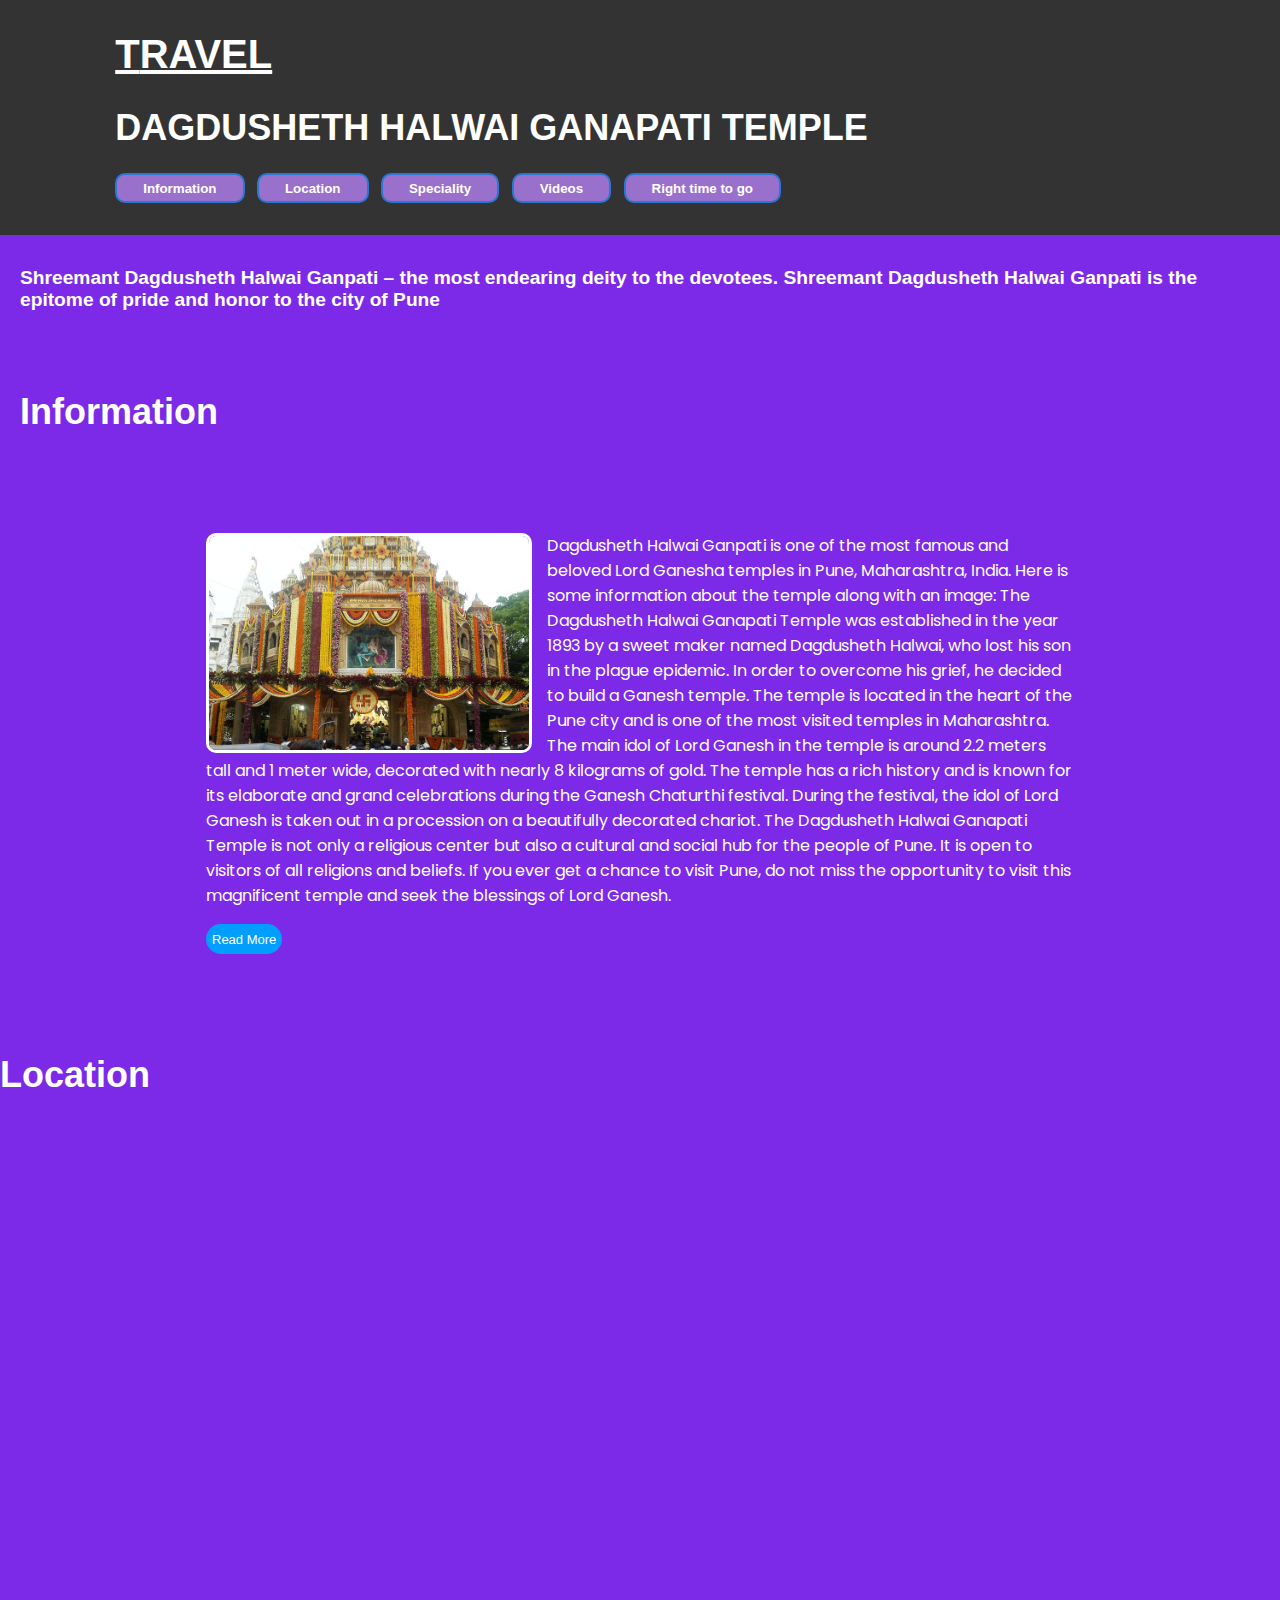
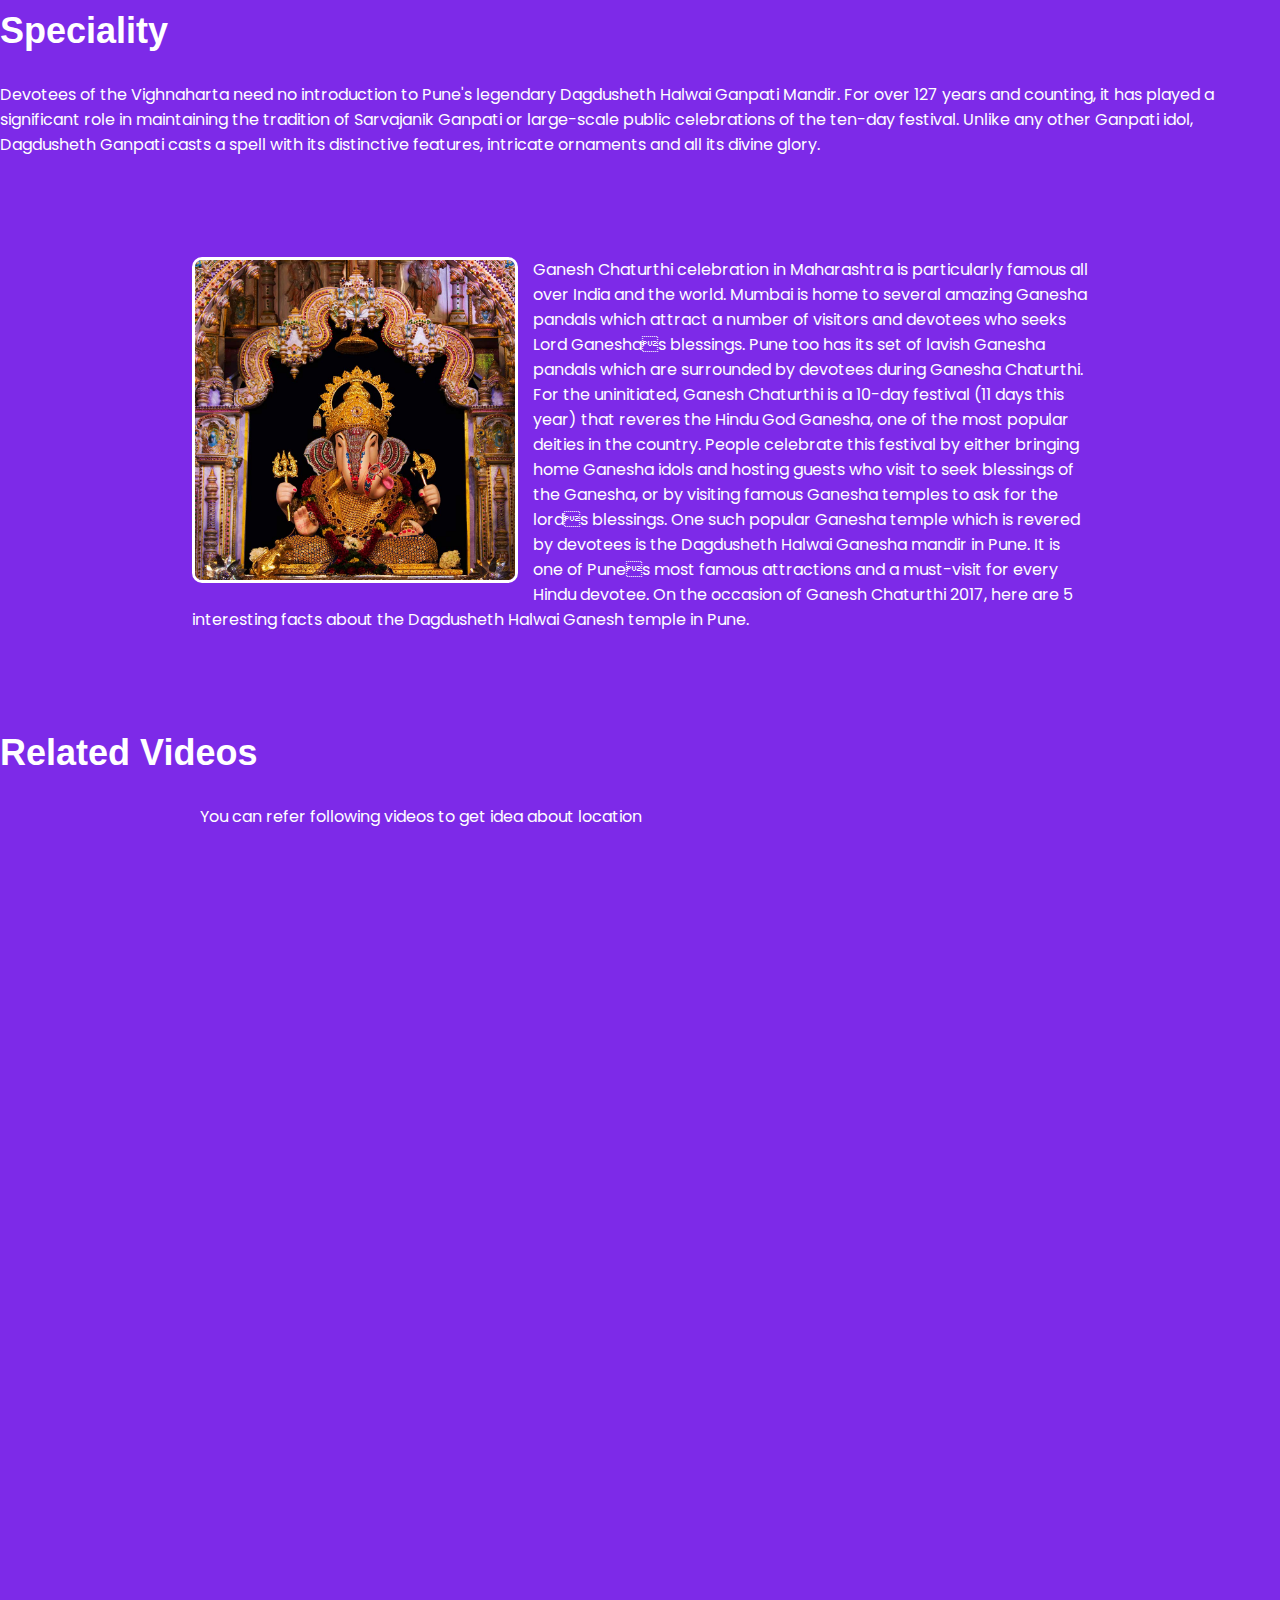
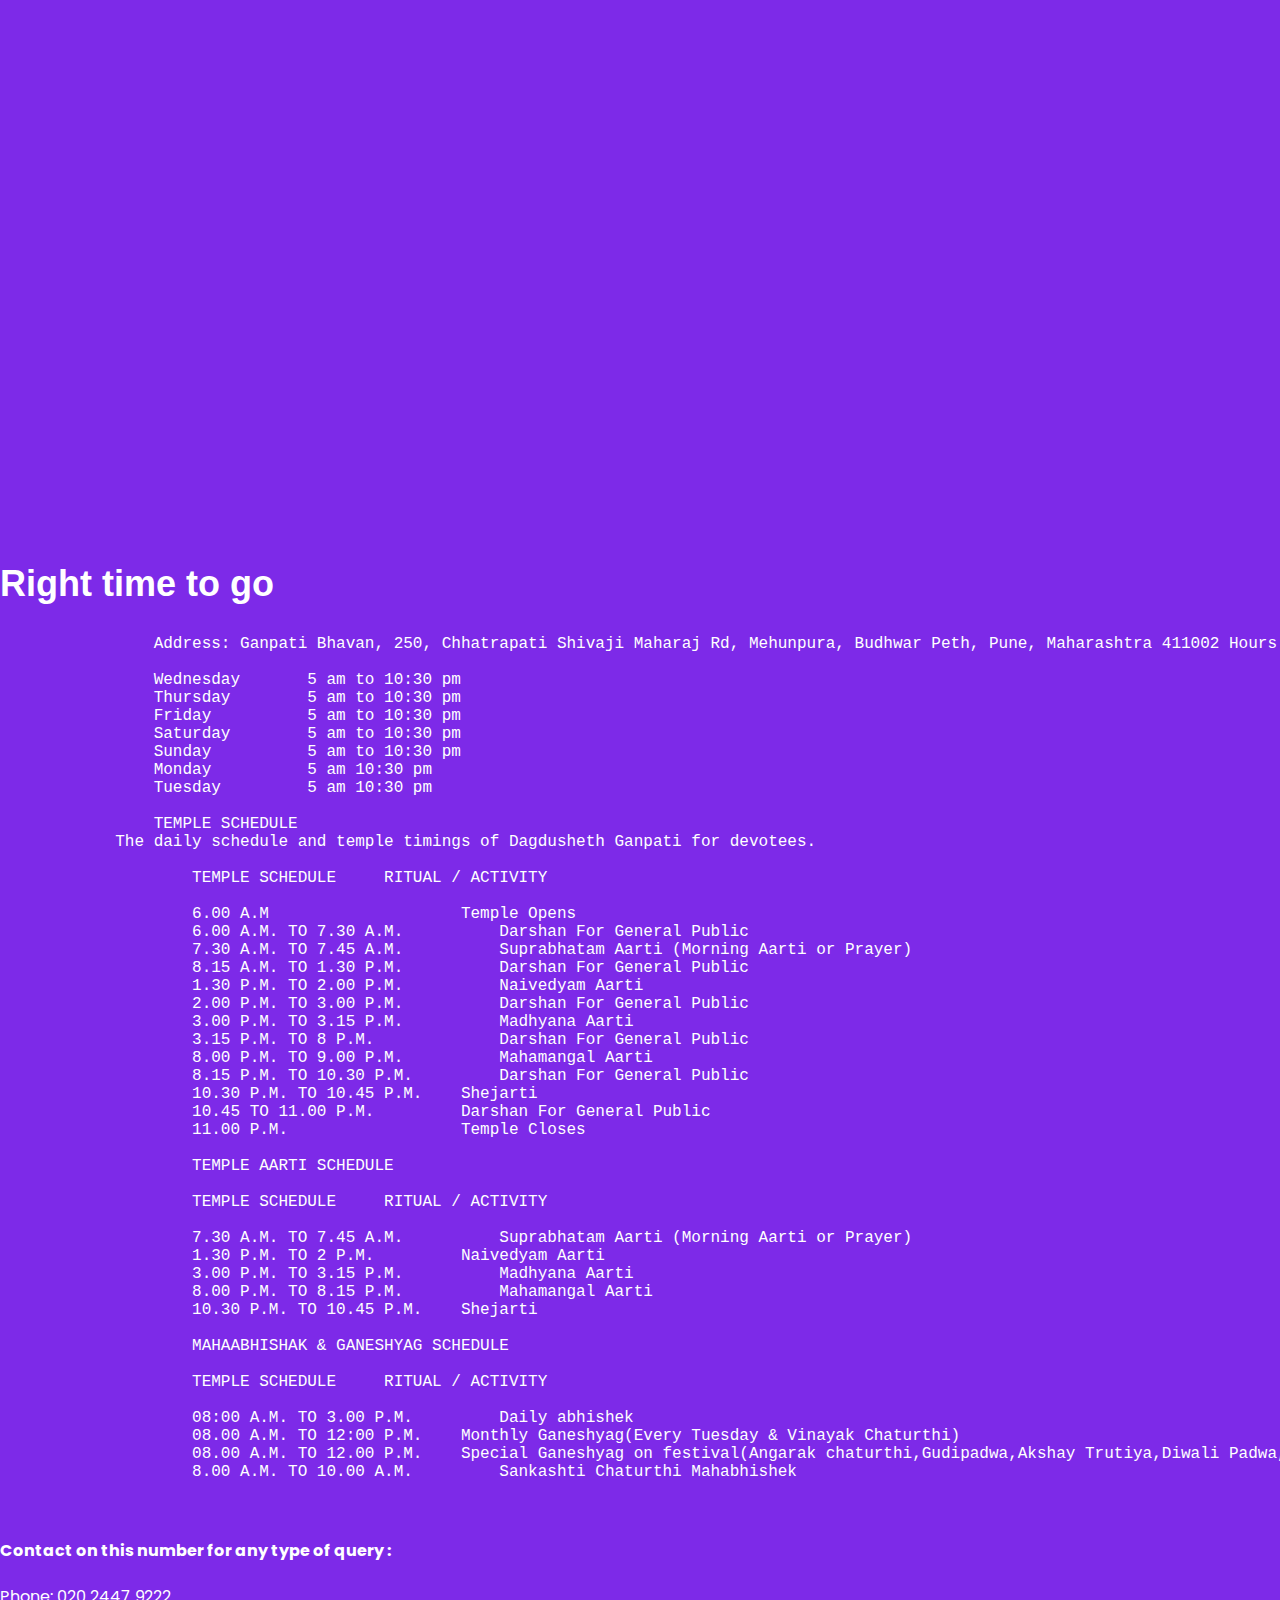
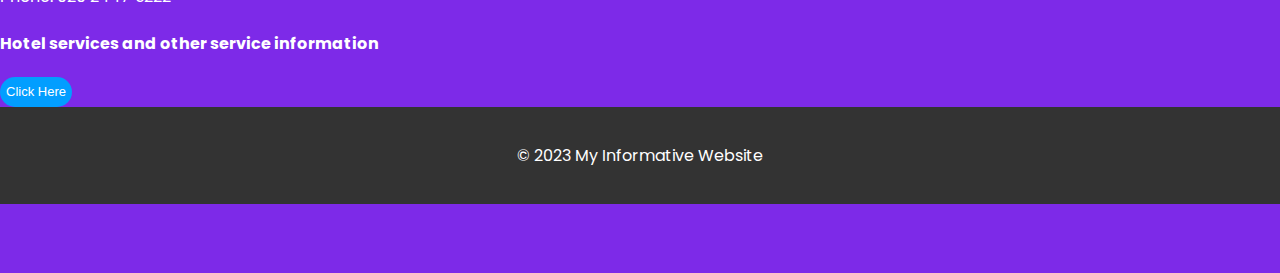
<file: index3.html>
<!DOCTYPE html>
<html>
<head>
	<title>My Informative Website</title>
	<meta charset="UTF-8">
	<meta name="viewport" content="width=device-width, initial-scale=1.0">
	<link rel="stylesheet"  type="text/css" href="style3.css">
</head>
<body>
	<header>
        <a href="index3.html" class="logo"><span>T</span>ravel</a>
		<h1>DAGDUSHETH HALWAI GANAPATI TEMPLE</h1>
		<nav>
			<ul>
				<button><li><a href="#Information">Information</a></li></button>
				<button><li><a href="#Location">Location</a></li></button>
				<button><li><a href="#Speciality">Speciality</a></li></button>
                <button><li><a href="#Videos">Videos</a></li></button>
                <button><li><a href="#TIME">Right time to go</a></li></button>
			</ul>
		</nav>
        
  

	</header>

	<main>
		<section id="Information" calss="info">
			
			<h5>Shreemant Dagdusheth Halwai Ganpati – the most endearing deity to the devotees. 
                Shreemant Dagdusheth Halwai Ganpati is the epitome of pride and honor to the city of Pune
            </h5>
            <br>
            <h2>Information</h2>
        <div class="wrapper">
            
                
                <img src="p-1.jpg">
              
           
        
            <div class="content">
            <p>Dagdusheth Halwai Ganpati is one of the most famous and beloved Lord Ganesha temples in Pune, Maharashtra, India. Here is some information about the temple along with an image:

                The Dagdusheth Halwai Ganapati Temple was established in the year 1893 by a sweet maker named Dagdusheth Halwai, who lost his son in the plague epidemic. In order to overcome his grief, he decided to build a Ganesh temple.
                
                The temple is located in the heart of the Pune city and is one of the most visited temples in Maharashtra. The main idol of Lord Ganesh in the temple is around 2.2 meters tall and 1 meter wide, decorated with nearly 8 kilograms of gold.
                
                The temple has a rich history and is known for its elaborate and grand celebrations during the Ganesh Chaturthi festival. During the festival, the idol of Lord Ganesh is taken out in a procession on a beautifully decorated chariot.
                
                The Dagdusheth Halwai Ganapati Temple is not only a religious center but also a cultural and social hub for the people of Pune. It is open to visitors of all religions and beliefs.
                
                If you ever get a chance to visit Pune, do not miss the opportunity to visit this magnificent temple and seek the blessings of Lord Ganesh.</p>
            </div>
            <div class="">
                <a href ="https://en.wikipedia.org/wiki/Dagadusheth_Halwai_Ganapati_Temple" target="_main"> 
                    <button class="button-read">Read More</button>    
                </a> 
            </div>
         </div>
		</section>
        </main>
 <div>
		<section id="Location" class="Loc">
			<h2>Location</h2>

            <div class="map">
                <iframe src="https://www.google.com/maps/embed?pb=!1m18!1m12!1m3!1d3783.2753424042326!2d73.8535462751101!3d18.516455482576333!2m3!1f0!2f0!3f0!3m2!1i1024!2i768!4f13.1!3m3!1m2!1s0x3bc2c06fa5b442ff%3A0x9df365f5b648bce1!2sShreemant%20Dagdusheth%20Halwai%20Ganpati%20Mandir!5e0!3m2!1sen!2sin!4v1682627412397!5m2!1sen!2sin" width="600" height="450" style="border:0;" allowfullscreen="" loading="lazy" referrerpolicy="no-referrer-when-downgrade"></iframe>
            </div>
		</section>
</div>
		<section id="Speciality">
			<h2>Speciality</h2>

       

            <div class="content">
			<p>Devotees of the Vighnaharta need no introduction to Pune's legendary Dagdusheth Halwai Ganpati Mandir. For over 127 years and counting, it has played a significant role in maintaining the tradition of Sarvajanik Ganpati or large-scale public celebrations of the ten-day festival.

                Unlike any other Ganpati idol, Dagdusheth Ganpati casts a spell with its distinctive features, intricate ornaments and all its divine glory.</p>
             
             </div> 
             
             <div class="wrapper">
                    
                <img src="ganapati.jpg">
              
           
        
            <div class="content">
            <p>Ganesh Chaturthi celebration in Maharashtra is particularly famous all over India and the world. Mumbai is home to several amazing Ganesha pandals which attract a number of visitors and devotees who seeks Lord Ganeshas blessings. Pune too has its set of lavish Ganesha pandals which are surrounded by devotees during Ganesha Chaturthi. For the uninitiated, Ganesh Chaturthi is a 10-day festival (11 days this year) that reveres the Hindu God Ganesha, one of the most popular deities in the country. People celebrate this festival by either bringing home Ganesha idols and hosting guests who visit to seek blessings of the Ganesha, or by visiting famous Ganesha temples to ask for the lords blessings. One such popular Ganesha temple which is revered by devotees is the Dagdusheth Halwai Ganesha mandir in Pune. It is one of Punes most famous attractions and a must-visit for every Hindu devotee. On the occasion of Ganesh Chaturthi 2017, here are 5 interesting facts about the Dagdusheth Halwai Ganesh temple in Pune.</p>
            </div>     
             </div> 

            
		</section>

        <section id="Videos">
			<h2>Related Videos</h2>

       

            <div class="contentVideo">
			<p>
                You can refer following videos to get idea about location
            </p>
             
            <iframe width="560" height="315" src="https://www.youtube.com/embed/1lUhyJJqqQM" title="YouTube video player" frameborder="0" allow="accelerometer; autoplay; clipboard-write; encrypted-media; gyroscope; picture-in-picture; web-share" allowfullscreen></iframe>

            <iframe width="560" height="315" src="https://www.youtube.com/embed/31pEU0264cA" title="YouTube video player" frameborder="0" allow="accelerometer; autoplay; clipboard-write; encrypted-media; gyroscope; picture-in-picture; web-share" allowfullscreen></iframe>    
            <iframe width="560" height="315" src="https://www.youtube.com/embed/D6c2BX8gm6k" title="YouTube video player" frameborder="0" allow="accelerometer; autoplay; clipboard-write; encrypted-media; gyroscope; picture-in-picture; web-share" allowfullscreen></iframe>
            <iframe width="560" height="315" src="https://www.youtube.com/embed/2SqNUn91yUo" title="YouTube video player" frameborder="0" allow="accelerometer; autoplay; clipboard-write; encrypted-media; gyroscope; picture-in-picture; web-share" allowfullscreen></iframe>
        </div> 

            
		</section>

        
		<section id="TIME">
			<h2>Right time to go</h2>

       

            <div class="content">
			<pre>
                Address: Ganpati Bhavan, 250, Chhatrapati Shivaji Maharaj Rd, Mehunpura, Budhwar Peth, Pune, Maharashtra 411002 Hours: 

                Wednesday	5 am to 10:30 pm
                Thursday	5 am to 10:30 pm
                Friday   	5 am to 10:30 pm
                Saturday	5 am to 10:30 pm
                Sunday	        5 am to 10:30 pm
                Monday	        5 am 10:30 pm
                Tuesday   	5 am 10:30 pm

                TEMPLE SCHEDULE
            The daily schedule and temple timings of Dagdusheth Ganpati for devotees.

                    TEMPLE SCHEDULE	RITUAL / ACTIVITY

                    6.00 A.M	                Temple Opens
                    6.00 A.M. TO 7.30 A.M.	    Darshan For General Public
                    7.30 A.M. TO 7.45 A.M.	    Suprabhatam Aarti (Morning Aarti or Prayer)
                    8.15 A.M. TO 1.30 P.M.	    Darshan For General Public
                    1.30 P.M. TO 2.00 P.M.	    Naivedyam Aarti
                    2.00 P.M. TO 3.00 P.M.	    Darshan For General Public
                    3.00 P.M. TO 3.15 P.M.	    Madhyana Aarti
                    3.15 P.M. TO 8 P.M.  	    Darshan For General Public
                    8.00 P.M. TO 9.00 P.M.	    Mahamangal Aarti
                    8.15 P.M. TO 10.30 P.M.	    Darshan For General Public
                    10.30 P.M. TO 10.45 P.M.    Shejarti
                    10.45 TO 11.00 P.M.	        Darshan For General Public
                    11.00 P.M.	                Temple Closes

                    TEMPLE AARTI SCHEDULE

                    TEMPLE SCHEDULE	RITUAL / ACTIVITY

                    7.30 A.M. TO 7.45 A.M.	    Suprabhatam Aarti (Morning Aarti or Prayer)
                    1.30 P.M. TO 2 P.M.	        Naivedyam Aarti
                    3.00 P.M. TO 3.15 P.M.	    Madhyana Aarti
                    8.00 P.M. TO 8.15 P.M.	    Mahamangal Aarti
                    10.30 P.M. TO 10.45 P.M.	Shejarti

                    MAHAABHISHAK & GANESHYAG SCHEDULE

                    TEMPLE SCHEDULE	RITUAL / ACTIVITY

                    08:00 A.M. TO 3.00 P.M.	    Daily abhishek
                    08.00 A.M. TO 12:00 P.M.	Monthly Ganeshyag(Every Tuesday & Vinayak Chaturthi)
                    08.00 A.M. TO 12.00 P.M.	Special Ganeshyag on festival(Angarak chaturthi,Gudipadwa,Akshay Trutiya,Diwali Padwa,Ganesh Janm)
                    8.00 A.M. TO 10.00 A.M.	    Sankashti Chaturthi Mahabhishek
                                    
            </pre>
            <h4>Contact on this number for any type of query : </h4>

       

            <div class="content">
			<p>
                Phone: 020 2447 9222
                
            </p>

            <h4>Hotel services and other service information </h4> 
             
            <a href ="https://www.google.com/maps/dir/18.464768,73.8295808/olla+dagdusheth+ganpati+mandir+from+any+location/@18.4906152,73.8234954,14z/data=!3m1!4b1!4m9!4m8!1m1!4e1!1m5!1m1!1s0x3bc2c06fa5b442ff:0x9df365f5b648bce1!2m2!1d73.8561212!2d18.5164555" target="_main"> 
                <button class="button-read">Click Here</button>    
            </a> 
             
             </div> 

	<!-- </main> -->

	<footer class="footer">
		<p>&copy; 2023 My Informative Website</p>
	</footer>

</body>
</html>
</file>
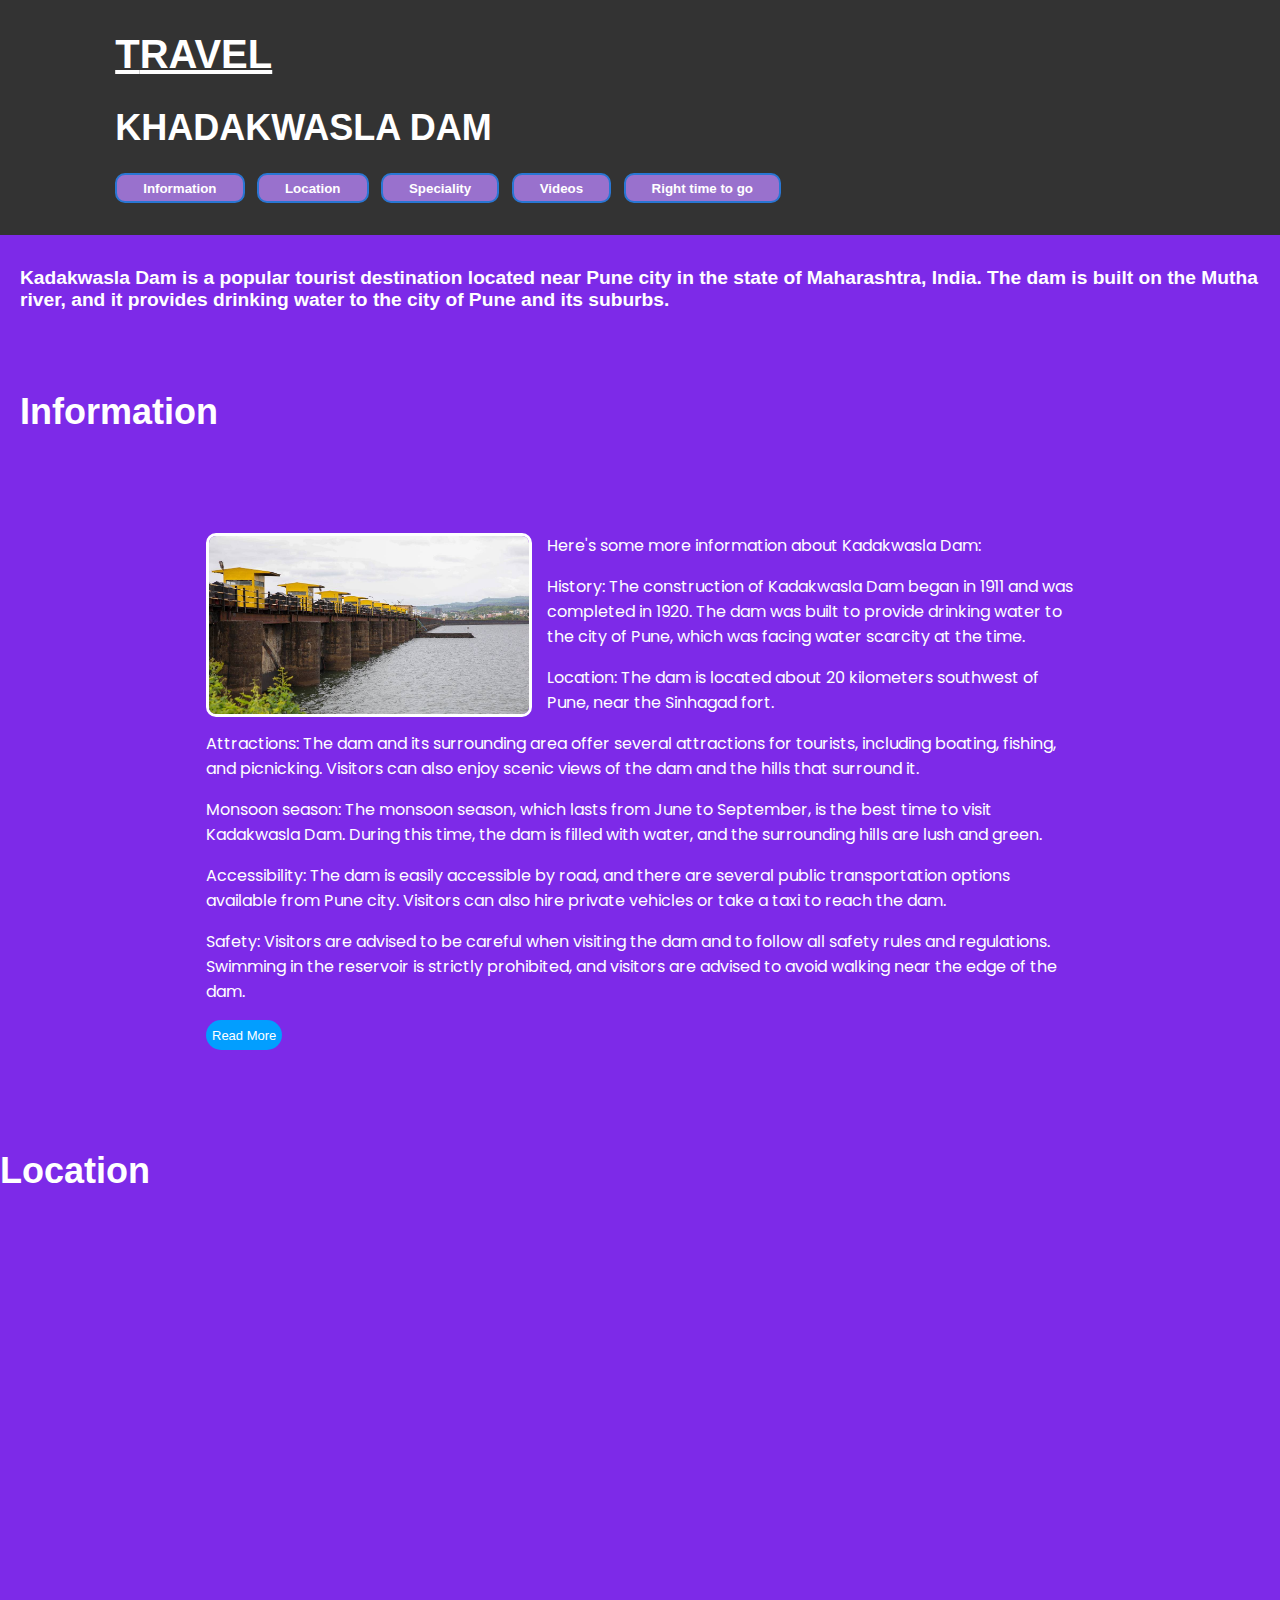
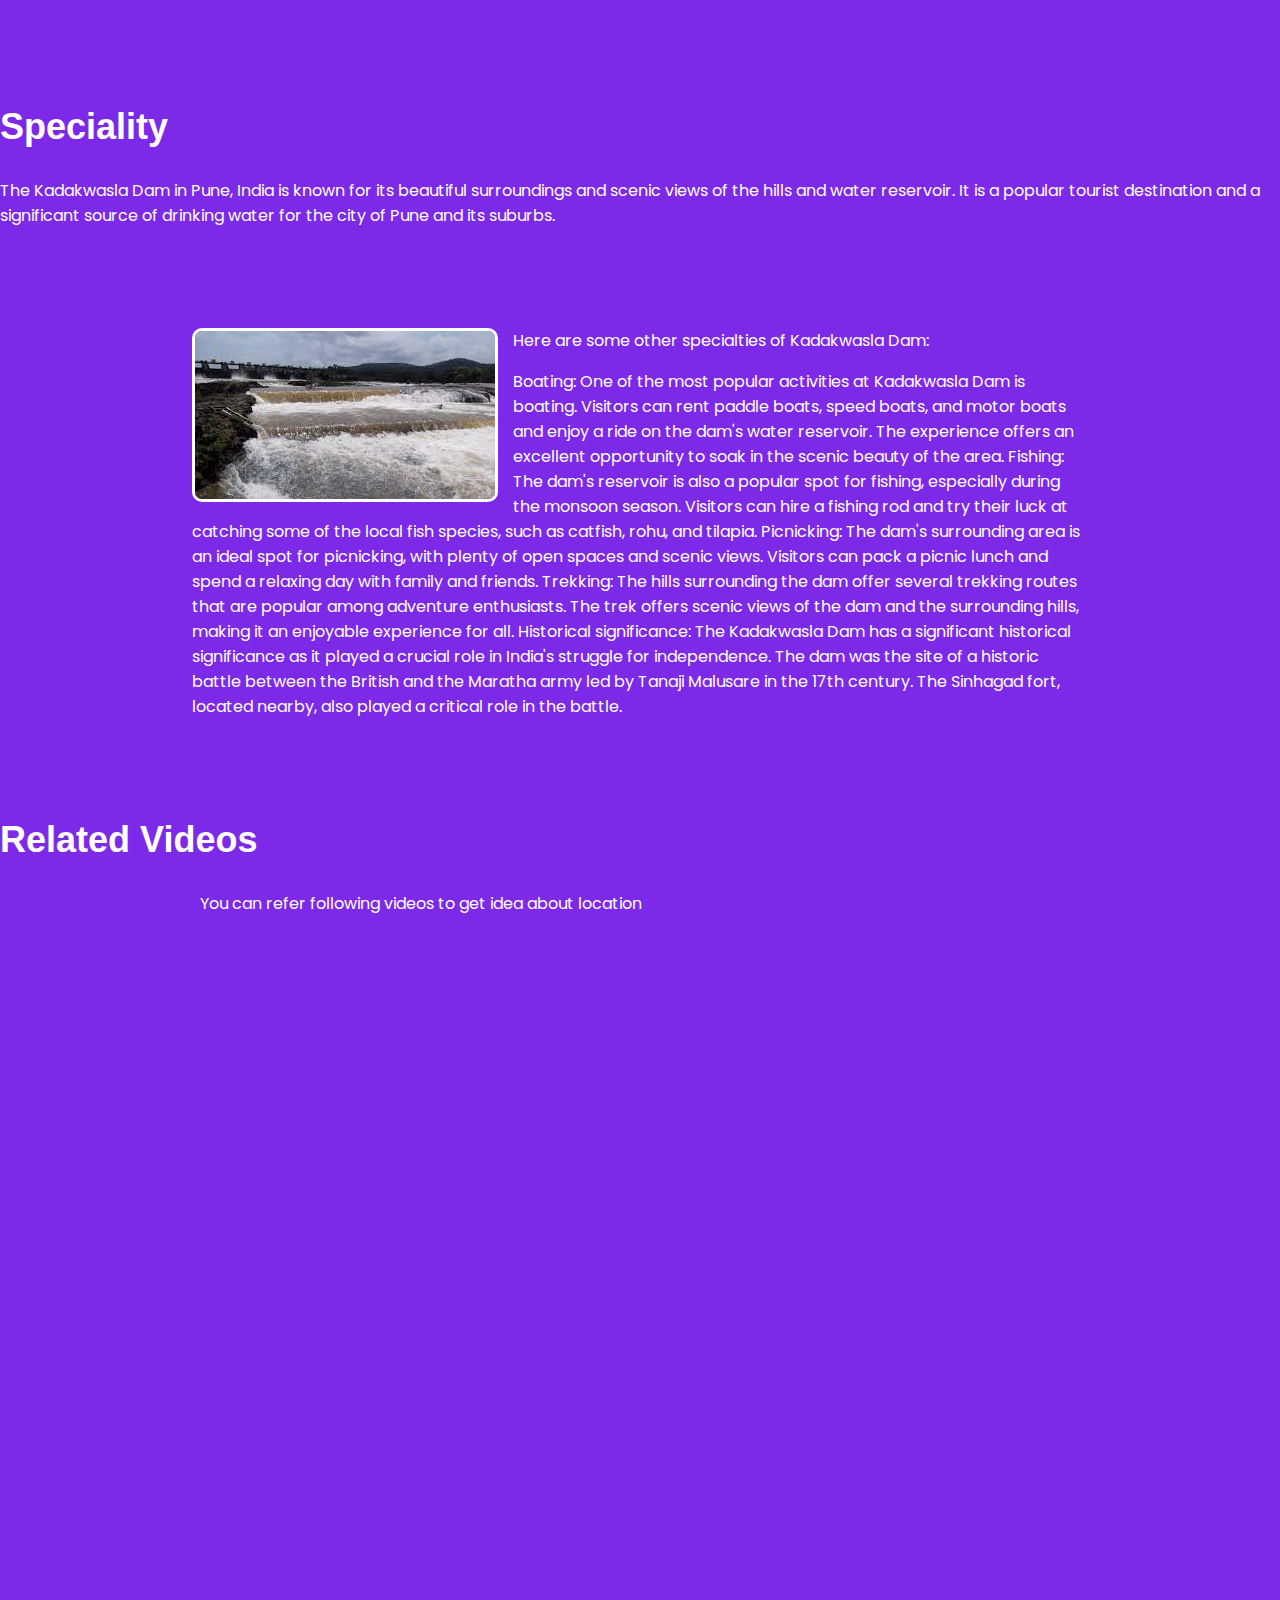
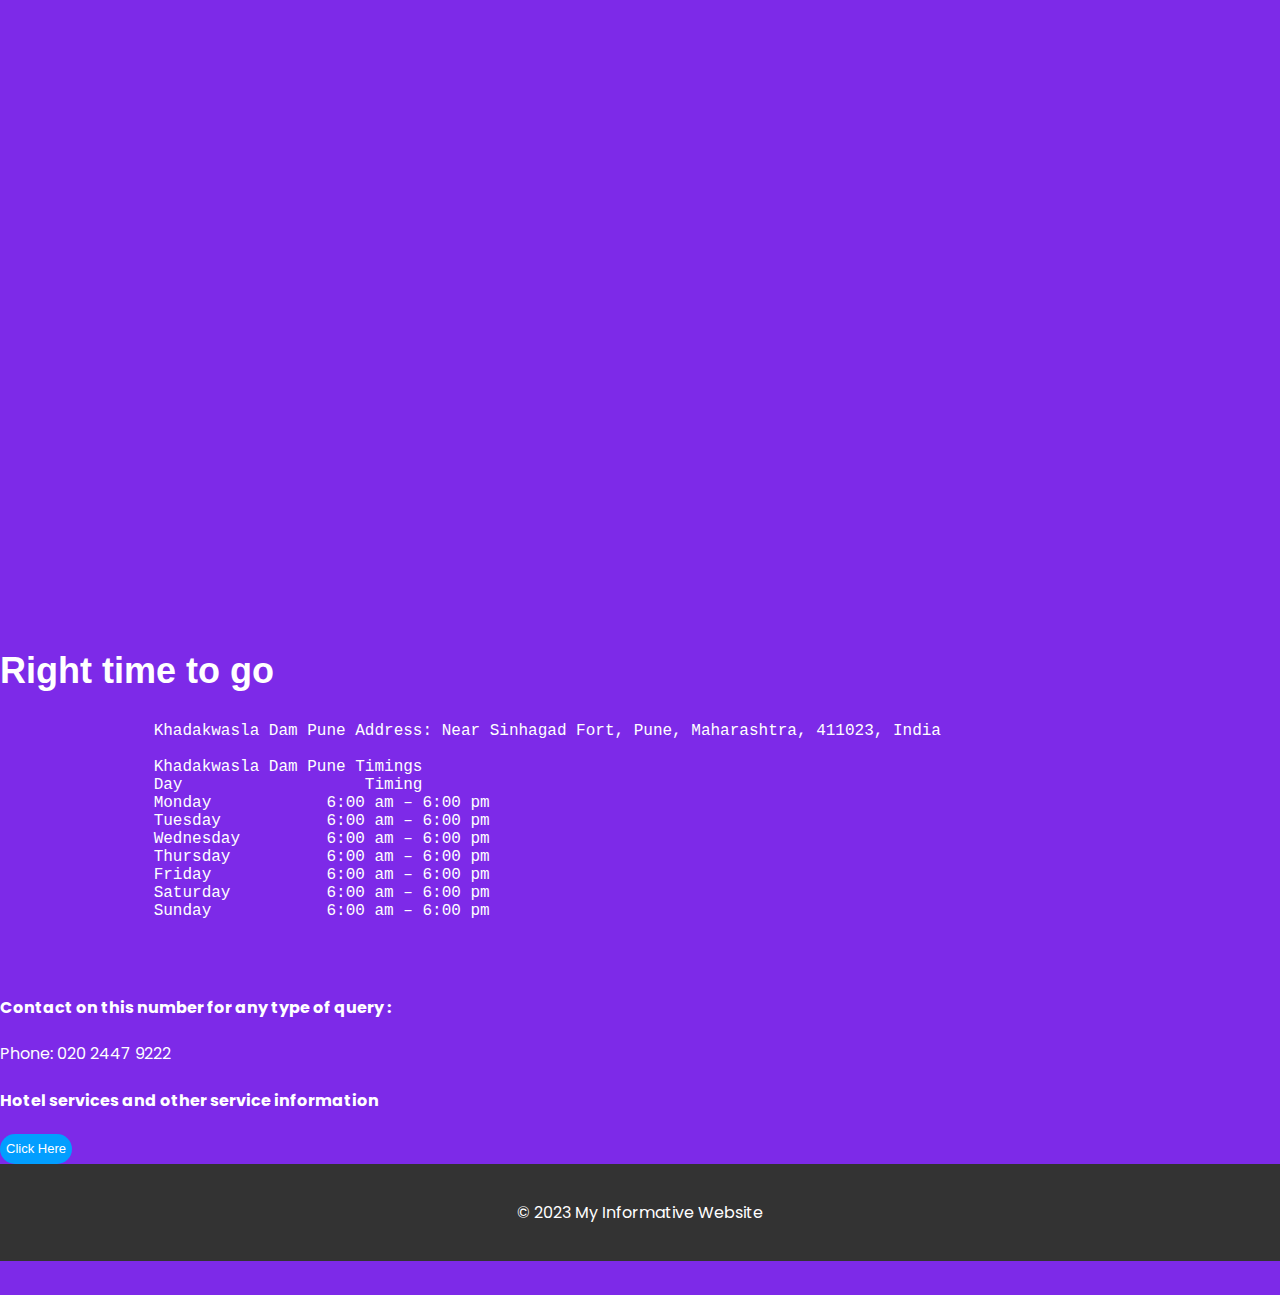
<file: index6 (1).html>
<!DOCTYPE html>
<html>
<head>
	<title>My Informative Website</title>
	<meta charset="UTF-8">
	<meta name="viewport" content="width=device-width, initial-scale=1.0">
	<link rel="stylesheet"  type="text/css" href="style3.css">
</head>
<body>
	<header>
        <a href="http://127.0.0.1:5500/Website_project/index2.html#home" class="logo"><span>T</span>ravel</a>
		<h1>KHADAKWASLA DAM</h1>
		<nav>
			<ul>
				<button><li><a href="#Information">Information</a></li></button>
				<button><li><a href="#Location">Location</a></li></button>
				<button><li><a href="#Speciality">Speciality</a></li></button>
                <button><li><a href="#Videos">Videos</a></li></button>
                <button><li><a href="#TIME">Right time to go</a></li></button>
			</ul>
		</nav>
        
  

	</header>

	<main>
		<section id="Information" calss="info">
			
			<h5>Kadakwasla Dam is a popular tourist destination located near Pune city in the state of Maharashtra, India. The dam is built on the Mutha river, and it provides drinking water to the city of Pune and its suburbs.
            </h5>
            <br>
            <h2>Information</h2>
        <div class="wrapper">
            
                
                <img src="p-7.jpg">
              
           
        
            <div class="content">
            <p><p>Here's some more information about Kadakwasla Dam:</p>

            <p>History: The construction of Kadakwasla Dam began in 1911 and was completed in 1920. The dam was built to provide drinking water to the city of Pune, which was facing water scarcity at the time.</p>
                
            <p>  Location: The dam is located about 20 kilometers southwest of Pune, near the Sinhagad fort.</p>
                
            <p>  Attractions: The dam and its surrounding area offer several attractions for tourists, including boating, fishing, and picnicking. Visitors can also enjoy scenic views of the dam and the hills that surround it.</p>
                
            <p>    Monsoon season: The monsoon season, which lasts from June to September, is the best time to visit Kadakwasla Dam. During this time, the dam is filled with water, and the surrounding hills are lush and green.</p>
                
            <p>    Accessibility: The dam is easily accessible by road, and there are several public transportation options available from Pune city. Visitors can also hire private vehicles or take a taxi to reach the dam.</p>
                
            <p>    Safety: Visitors are advised to be careful when visiting the dam and to follow all safety rules and regulations. Swimming in the reservoir is strictly prohibited, and visitors are advised to avoid walking near the edge of the dam.</p></p>
            </div>
            <div class="">
                <a href ="https://en.wikipedia.org/wiki/Khadakwasla_Dam" target="_main"> 
                    <button class="button-read">Read More</button>    
                </a> 
            </div>
         </div>
		</section>
        </main>
 <div>
		<section id="Location" class="Loc">
			<h2>Location</h2>

            <div class="map">
                <iframe src="https://www.google.com/maps/embed?pb=!1m18!1m12!1m3!1d3784.8435162612495!2d73.77756977506034!3d18.445412782633667!2m3!1f0!2f0!3f0!3m2!1i1024!2i768!4f13.1!3m3!1m2!1s0x3bc295d282ac8769%3A0xf43492dc54c4bd2c!2sKadakwasla%20lake!5e0!3m2!1sen!2sin!4v1683172457571!5m2!1sen!2sin"width="600" height="450" style="border:0;" allowfullscreen="" loading="lazy" referrerpolicy="no-referrer-when-downgrade"></iframe>
            </div>
		</section>
</div>
		<section id="Speciality">
			<h2>Speciality</h2>

       

            <div class="content">
			<p>The Kadakwasla Dam in Pune, India is known for its beautiful surroundings and scenic views of the hills and water reservoir. It is a popular tourist destination and a significant source of drinking water for the city of Pune and its suburbs.</p>
             
             </div> 
             
             <div class="wrapper">
                    
                <img src="kadakwasla.jpg">
              
           
        
            <div class="content">
            <p><p>Here are some other specialties of Kadakwasla Dam:</p>

                Boating: One of the most popular activities at Kadakwasla Dam is boating. Visitors can rent paddle boats, speed boats, and motor boats and enjoy a ride on the dam's water reservoir. The experience offers an excellent opportunity to soak in the scenic beauty of the area.
                
                Fishing: The dam's reservoir is also a popular spot for fishing, especially during the monsoon season. Visitors can hire a fishing rod and try their luck at catching some of the local fish species, such as catfish, rohu, and tilapia.
                
                Picnicking: The dam's surrounding area is an ideal spot for picnicking, with plenty of open spaces and scenic views. Visitors can pack a picnic lunch and spend a relaxing day with family and friends.
                
                Trekking: The hills surrounding the dam offer several trekking routes that are popular among adventure enthusiasts. The trek offers scenic views of the dam and the surrounding hills, making it an enjoyable experience for all.
                
                Historical significance: The Kadakwasla Dam has a significant historical significance as it played a crucial role in India's struggle for independence. The dam was the site of a historic battle between the British and the Maratha army led by Tanaji Malusare in the 17th century. The Sinhagad fort, located nearby, also played a critical role in the battle.</p>
            </div>     
             </div> 

            
		</section>

        <section id="Videos">
			<h2>Related Videos</h2>

       

            <div class="contentVideo">
			<p>
                You can refer following videos to get idea about location
            </p>
             
            <iframe width="560" height="315" src="https://www.youtube.com/embed/SA3czrRKXjk" title="YouTube video player" frameborder="0" allow="accelerometer; autoplay; clipboard-write; encrypted-media; gyroscope; picture-in-picture; web-share" allowfullscreen></iframe>
            <iframe width="560" height="315" src="https://www.youtube.com/embed/5a0UhP-rsW0"              title="YouTube video player" frameborder="0" allow="accelerometer; autoplay; clipboard-write; encrypted-media; gyroscope; picture-in-picture; web-share" allowfullscreen></iframe>    
            <iframe width="560" height="315" src="https://www.youtube.com/embed/M-M8JEh55-U"              title="YouTube video player" frameborder="0" allow="accelerometer; autoplay; clipboard-write; encrypted-media; gyroscope; picture-in-picture; web-share" allowfullscreen></iframe>
            <iframe width="560" height="315" src="https://www.youtube.com/embed/8PzGHGiHx8E" title="YouTube video player" frameborder="0" allow="accelerometer; autoplay; clipboard-write; encrypted-media; gyroscope; picture-in-picture; web-share" allowfullscreen></iframe>
        </div> 

            
		</section>

        
		<section id="TIME">
			<h2>Right time to go</h2>

       

            <div class="content">
			<pre>
                Khadakwasla Dam Pune Address: Near Sinhagad Fort, Pune, Maharashtra, 411023, India

                Khadakwasla Dam Pune Timings
                Day	              Timing
                Monday	          6:00 am – 6:00 pm
                Tuesday	          6:00 am – 6:00 pm
                Wednesday	  6:00 am – 6:00 pm
                Thursday	  6:00 am – 6:00 pm
                Friday	          6:00 am – 6:00 pm
                Saturday	  6:00 am – 6:00 pm
                Sunday	          6:00 am – 6:00 pm

                  
            </pre>
            <h4>Contact on this number for any type of query : </h4>

       

            <div class="content">
			<p>
                Phone: 020 2447 9222
                
            </p>

            <h4>Hotel services and other service information </h4> 
             
            <a href ="https://www.google.com/maps/dir/18.464768,73.8295808/Kadakwasla+lake,+Khadakwasla,+Pune,+Maharashtra/@18.4572529,73.7845368,14z/data=!3m1!4b1!4m9!4m8!1m1!4e1!1m5!1m1!1s0x3bc295d282ac8769:0xf43492dc54c4bd2c!2m2!1d73.7801447!2d18.4454128" target="_main"> 
                <button class="button-read">Click Here</button>    
            </a> 
             
             </div> 

	<!-- </main> -->

	<footer>
		<p>&copy; 2023 My Informative Website</p>
	</footer>

</body>
</html>
</file>
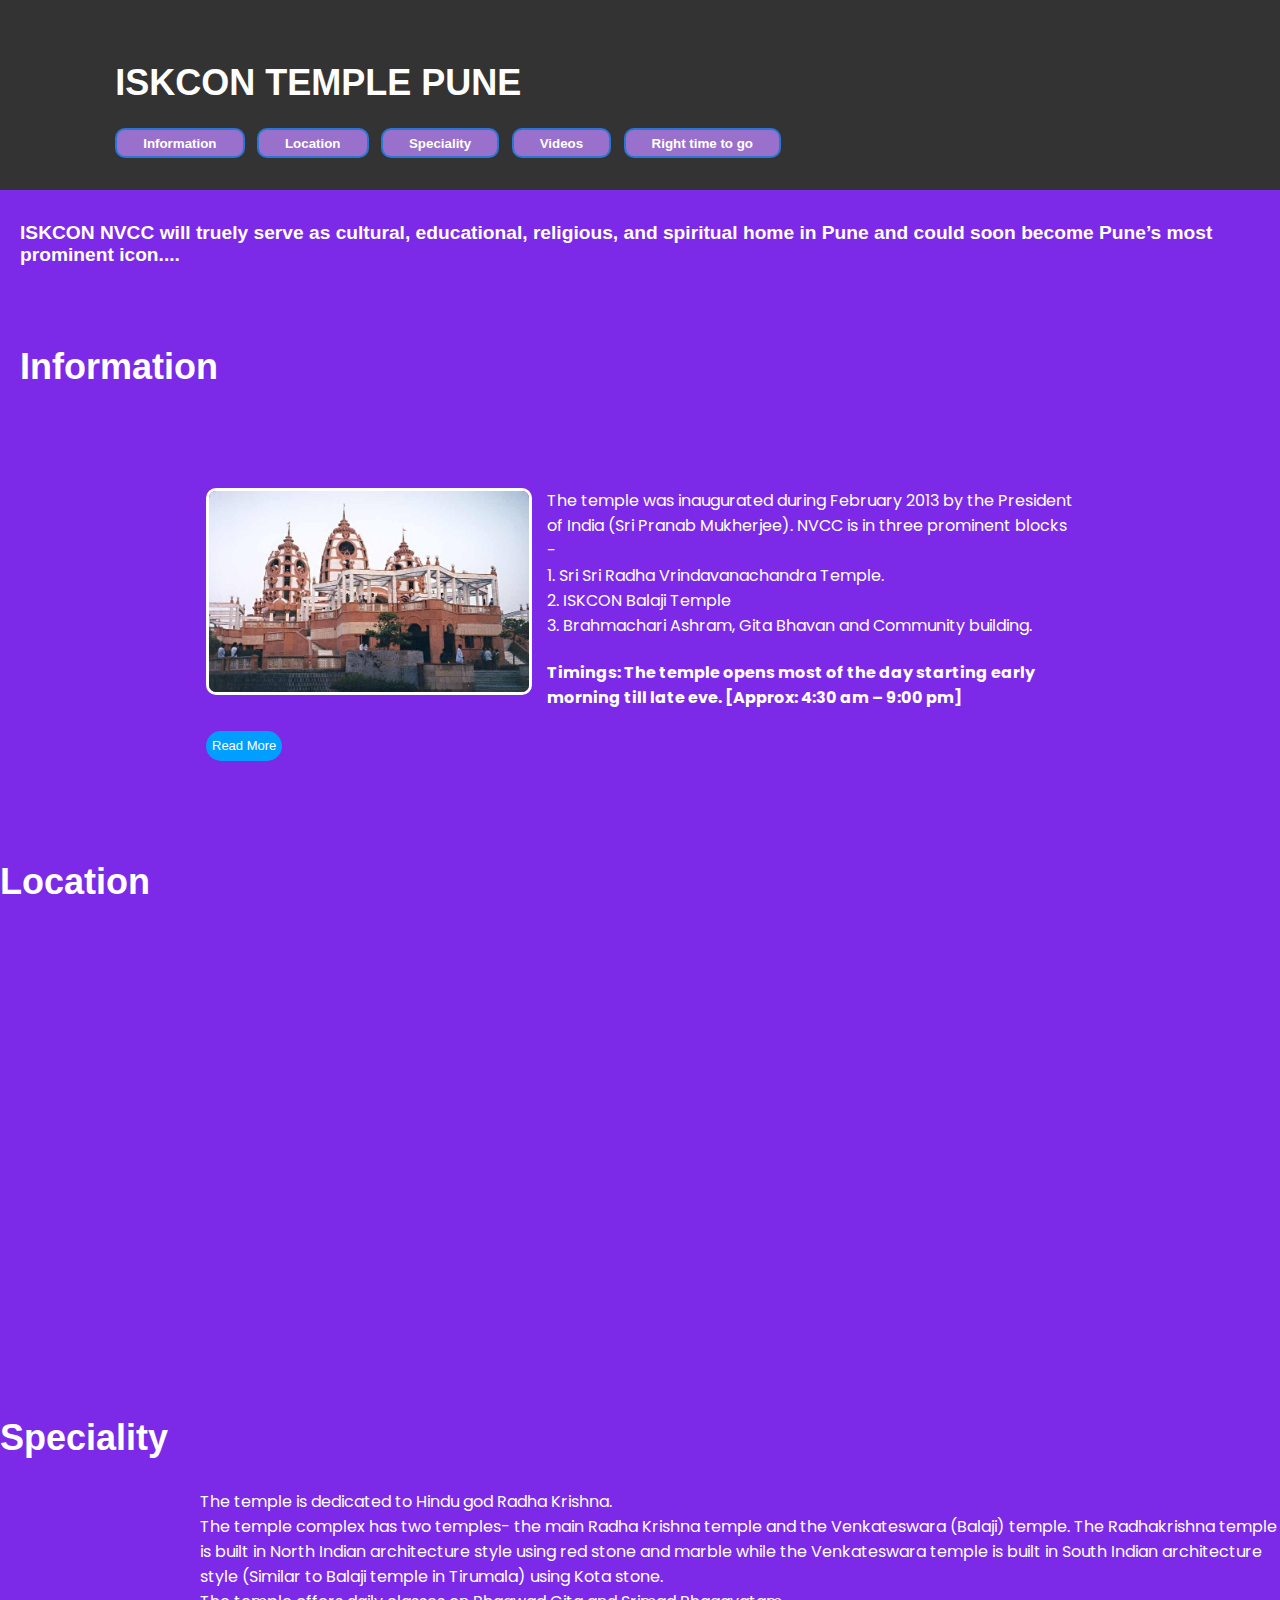
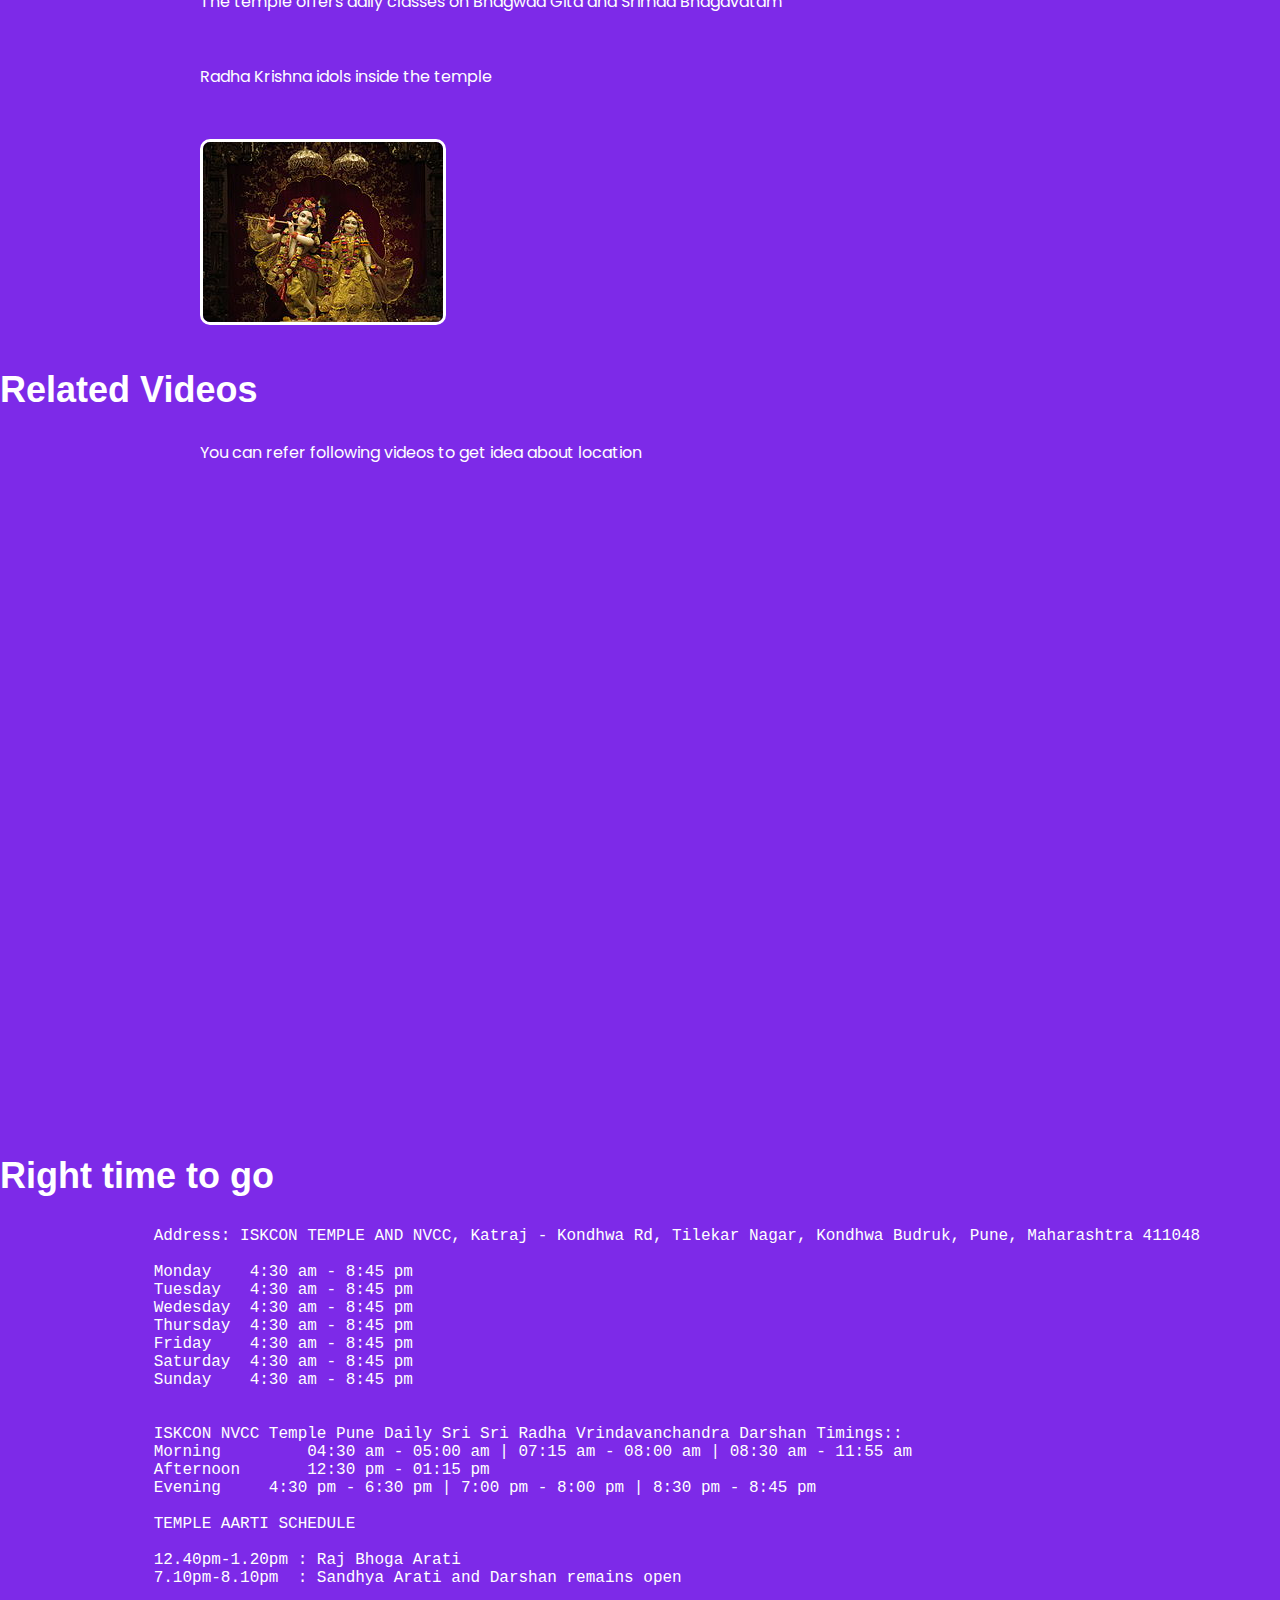
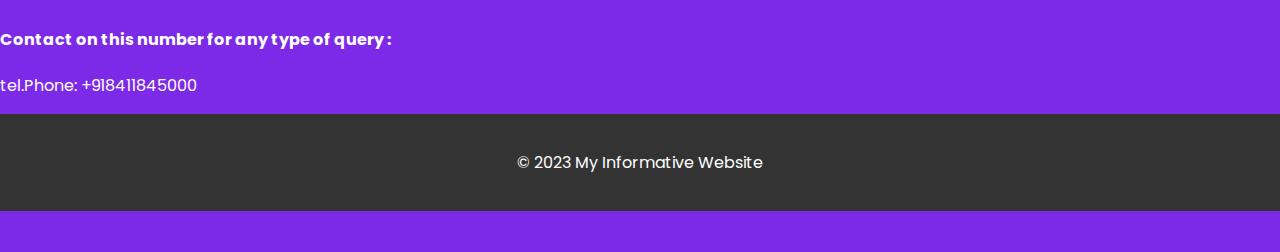
<file: isknoc.html>
<!DOCTYPE html>
<html>
<head>
	<title>My Informative Website</title>
	<meta charset="UTF-8">
	<meta name="viewport" content="width=device-width, initial-scale=1.0">
	<link rel="stylesheet"  type="text/css" href="style3.css">
</head>
<body>
	<header>
		<h1>ISKCON TEMPLE PUNE</h1>
		<nav>
			<ul>
				<button><li><a href="#Information">Information</a></li></button>
				<button><li><a href="#Location">Location</a></li></button>
				<button><li><a href="#Speciality">Speciality</a></li></button>
                <button><li><a href="#Videos">Videos</a></li></button>
                <button><li><a href="#TIME">Right time to go</a></li></button>
			</ul>
		</nav>
        
  

	</header>

	<main>
		<section id="Information" calss="info">
			
			<h5> ISKCON NVCC will truely serve as cultural, educational, religious, and
                 spiritual home in Pune
                and could soon become Pune’s most prominent icon....
            </h5>
            <br>
            <h2>Information</h2>
        <div class="wrapper">
            
                
                <img src="isknoc.jpg">
              
           
        
            <div class="content">
            <p>The temple was inaugurated during February 2013 by the President of India (Sri Pranab Mukherjee). NVCC is in three prominent blocks -
                         <br> 1. Sri Sri Radha Vrindavanachandra Temple.
                         <br> 2. ISKCON Balaji Temple
                         <br> 3. Brahmachari Ashram, Gita Bhavan and Community building.</p>
           <h4> <p>Timings: The temple opens most of the day starting early morning till late eve.
              [Approx: 4:30 am – 9:00 pm]</p></h4>
            </div>
            <div class="">
                <a href ="https://en.m.wikipedia.org/wiki/ISKCON_Temple,_Pune" target="_main"> 
                    <button class="button-read">Read More</button>    
                </a> 
            </div>
         </div>
		</section>
        </main>
 <div>
		<section id="Location" class="Loc">
			<h2>Location</h2>

            <div class="map">
                <iframe src="https://www.google.com/maps/embed?pb=!1m18!1m12!1m3!1d3784.774354489287!2d73.8785387736566!3d18.44855157137322!2m3!1f0!2f0!3f0!3m2!1i1024!2i768!4f13.1!3m3!1m2!1s0x3bc2eafba92dd749%3A0x5eba1b5bbe09d7ee!2sISKCON%20NVCC%20Pune!5e0!3m2!1sen!2sin!4v1683175174944!5m2!1sen!2sin" width="600" height="450" style="border:0;" allowfullscreen="" loading="lazy" referrerpolicy="no-referrer-when-downgrade"></iframe>
            </div>
		</section>
</div>
		<section id="Speciality">
			<h2>Speciality</h2>

       

            <div class="contentVideo"id=12>
			<p>The temple is dedicated to Hindu god Radha Krishna.
                <br>The temple complex has two temples- the main Radha Krishna temple and the
                 Venkateswara (Balaji) temple. The Radhakrishna temple is built in North
                Indian architecture style using red stone and marble while the Venkateswara
                temple is built in South Indian architecture style (Similar to Balaji temple
                in Tirumala) using Kota stone.
                <br>  The temple offers daily classes on Bhagwad Gita and Srimad Bhagavatam
                <br><br><br>Radha Krishna idols inside the temple
                <br><br><br><img src="radhakrish.jpg" alt="">
                <br>
                <br>
                <br>
                <br>
                <br>
                <br>
                <br>
                <br>
                </p>

            
		</section>
        <section id="Videos">
			<h2>Related Videos</h2>

       

            <div class="contentVideo">
			<p>
                You can refer following videos to get idea about location
            </p>
             
            <iframe width="560" height="315" src="https://www.youtube.com/embed/YG4_vyqOfLo" title="YouTube video player" frameborder="0" allow="accelerometer; autoplay; clipboard-write; encrypted-media; gyroscope; picture-in-picture; web-share" allowfullscreen></iframe>

            <iframe width="560" height="315" src=" https://www.youtube.com/embed/iMFwSlB6eQI" title="YouTube video player" frameborder="0" allow="accelerometer; autoplay; clipboard-write; encrypted-media; gyroscope; picture-in-picture; web-share" allowfullscreen></iframe>    
            
        </div>
        <section id="TIME">
			<h2>Right time to go</h2>

       

            <div class="content">
			<pre>
                Address: ISKCON TEMPLE AND NVCC, Katraj - Kondhwa Rd, Tilekar Nagar, Kondhwa Budruk, Pune, Maharashtra 411048  

                Monday	  4:30 am - 8:45 pm
                Tuesday   4:30 am - 8:45 pm
                Wedesday  4:30 am - 8:45 pm
                Thursday  4:30 am - 8:45 pm
                Friday	  4:30 am - 8:45 pm
                Saturday  4:30 am - 8:45 pm
                Sunday	  4:30 am - 8:45 pm


                ISKCON NVCC Temple Pune Daily Sri Sri Radha Vrindavanchandra Darshan Timings::
                Morning  	04:30 am - 05:00 am | 07:15 am - 08:00 am | 08:30 am - 11:55 am
                Afternoon	12:30 pm - 01:15 pm
                Evening	    4:30 pm - 6:30 pm | 7:00 pm - 8:00 pm | 8:30 pm - 8:45 pm

                TEMPLE AARTI SCHEDULE

                12.40pm-1.20pm : Raj Bhoga Arati
                7.10pm-8.10pm  : Sandhya Arati and Darshan remains open
        </pre>
        <h4>Contact on this number for any type of query : </h4>
            
        <div class="content">
         <p>
             tel.Phone: +918411845000
                    
        </p>

	<!-- </main> -->

	<footer>
		<p>&copy; 2023 My Informative Website</p>
	</footer>

</body>
</html>
</file>
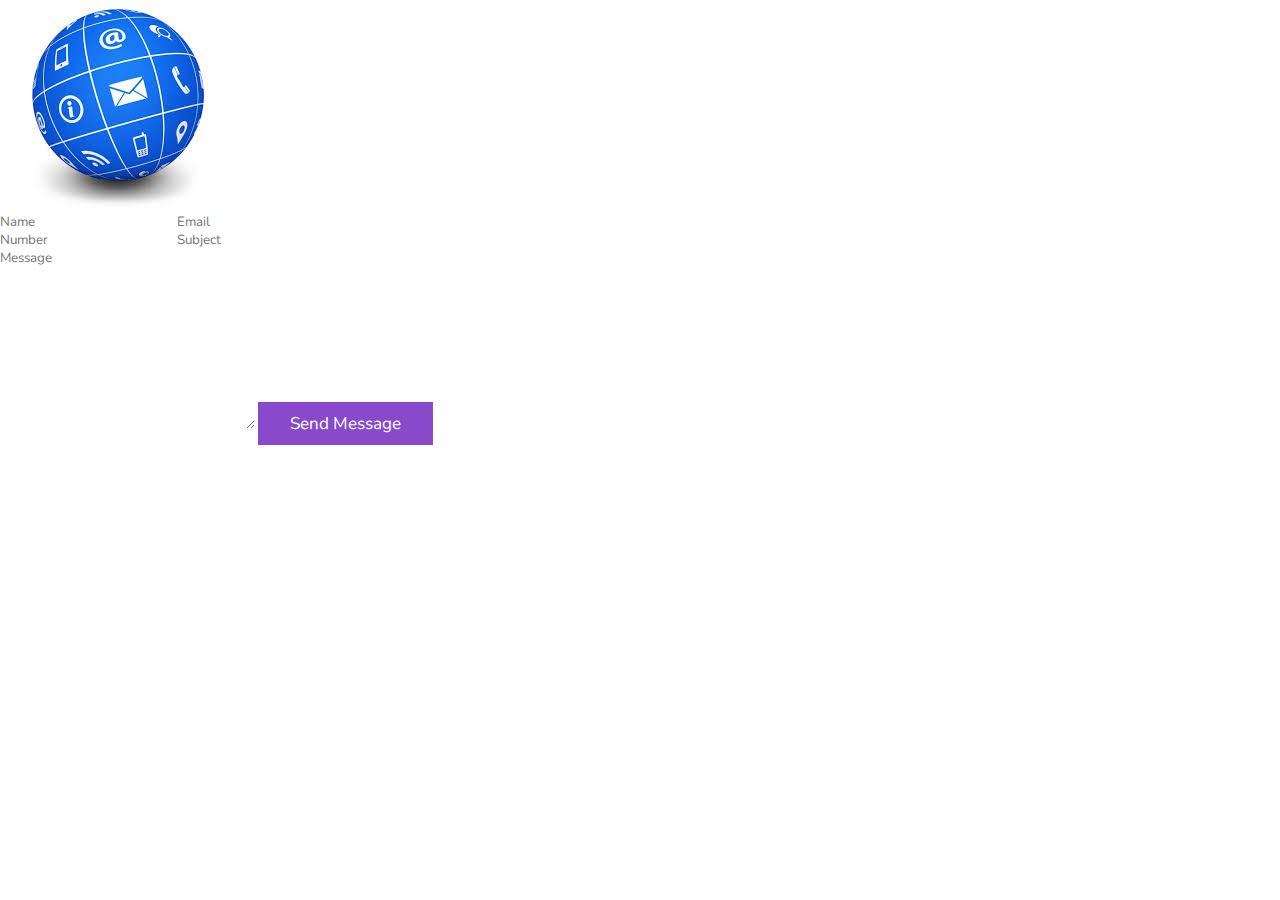
<file: login.html>
<!DOCTYPE html>
<html lang="en">
<head>
    <meta charset="UTF-8">
    <meta http-equiv="X-UA-Compatible" content="IE=edge">
    <meta name="viewport" content="width=device-width, initial-scale=1.0">
    <link rel="stylesheet" href="style2.css">
    <title>Log In Page</title>
</head>
<body>

     <div class="image">
            <img src="contact.jpg" alt="">
        </div>
    
<form method="post" name="google-sheet">
    <div class="inputBox">
        <input type="text" placeholder="name" name="name">
        <input type="email" placeholder="email" name="email">
    </div>
    <div class="inputBox">
        <input type="number" placeholder="number" name="number">
        <input type="text" placeholder="subject" name="subject">
    </div>
    <textarea placeholder="message" name="" id="" cols="30" rows="10"></textarea>
    <input type="submit" class="btn" value="send message" name="message">
</form>
</body>
</html>
</file>
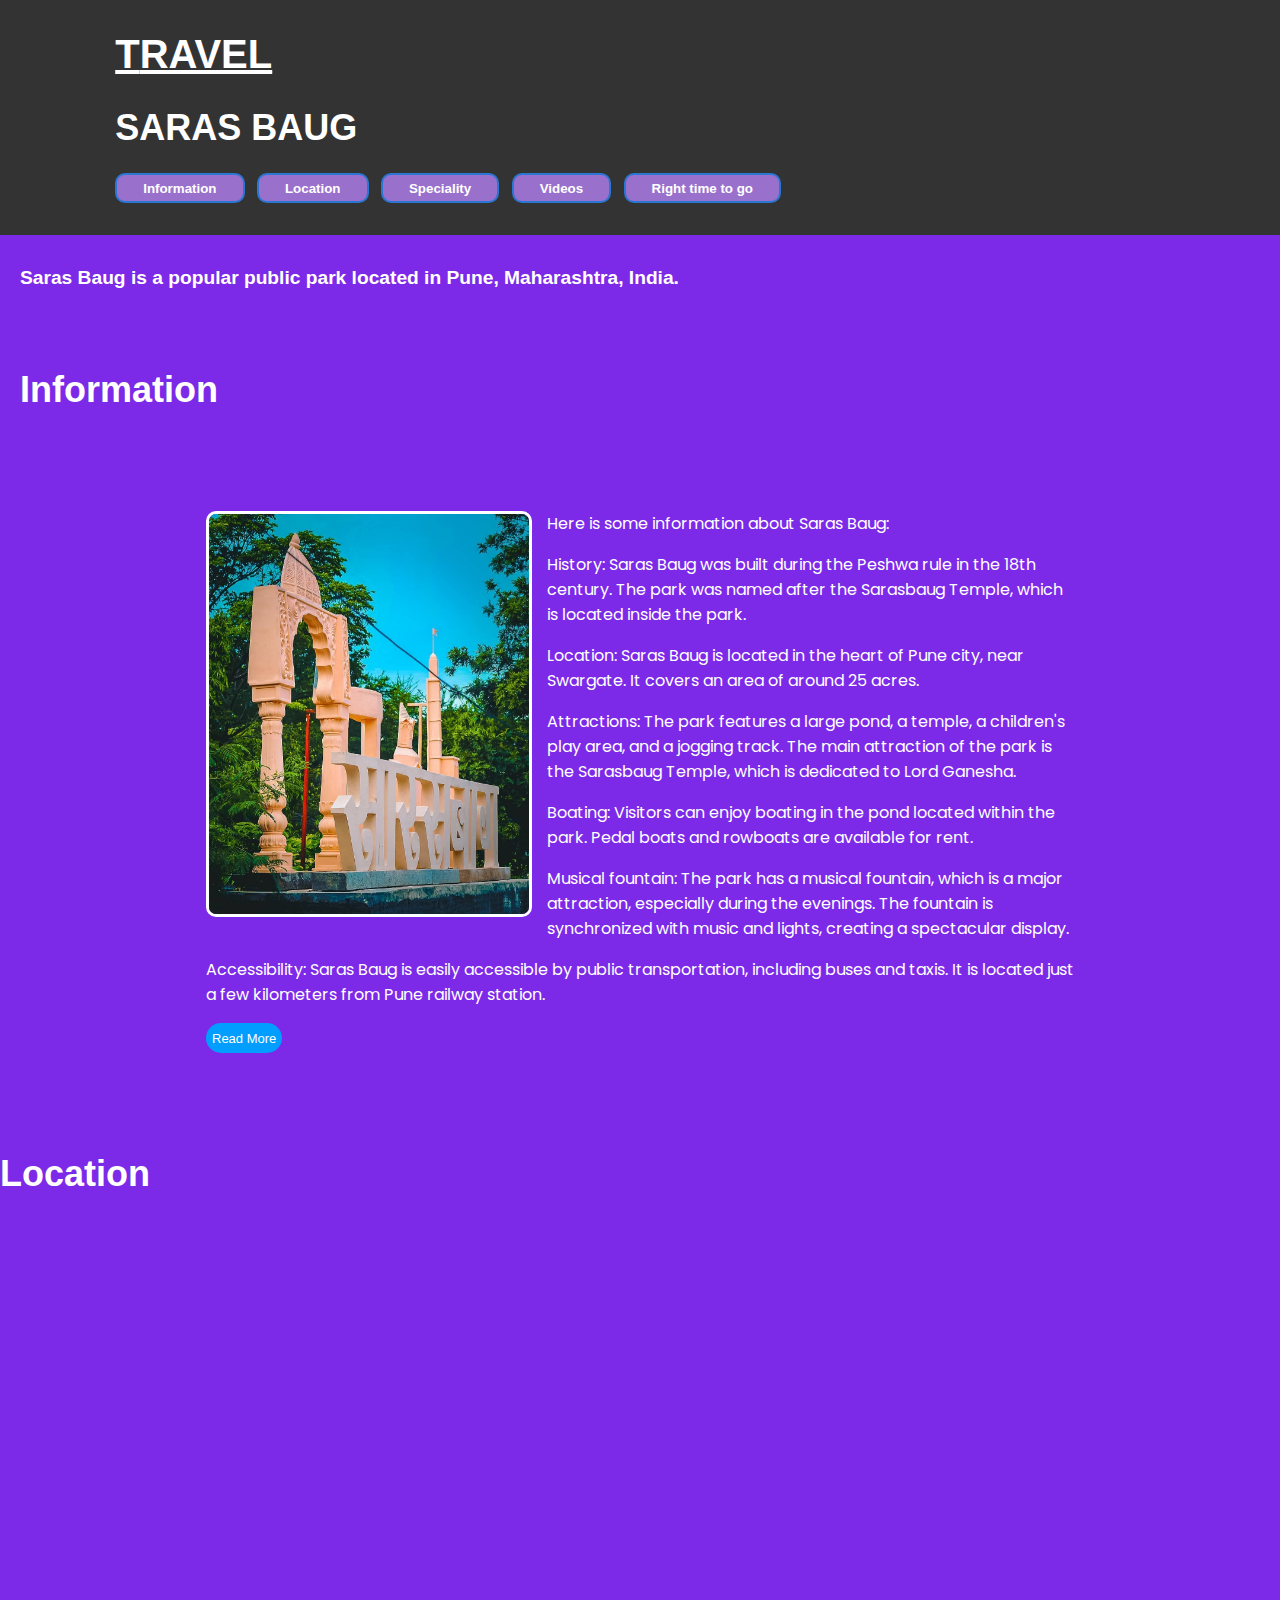
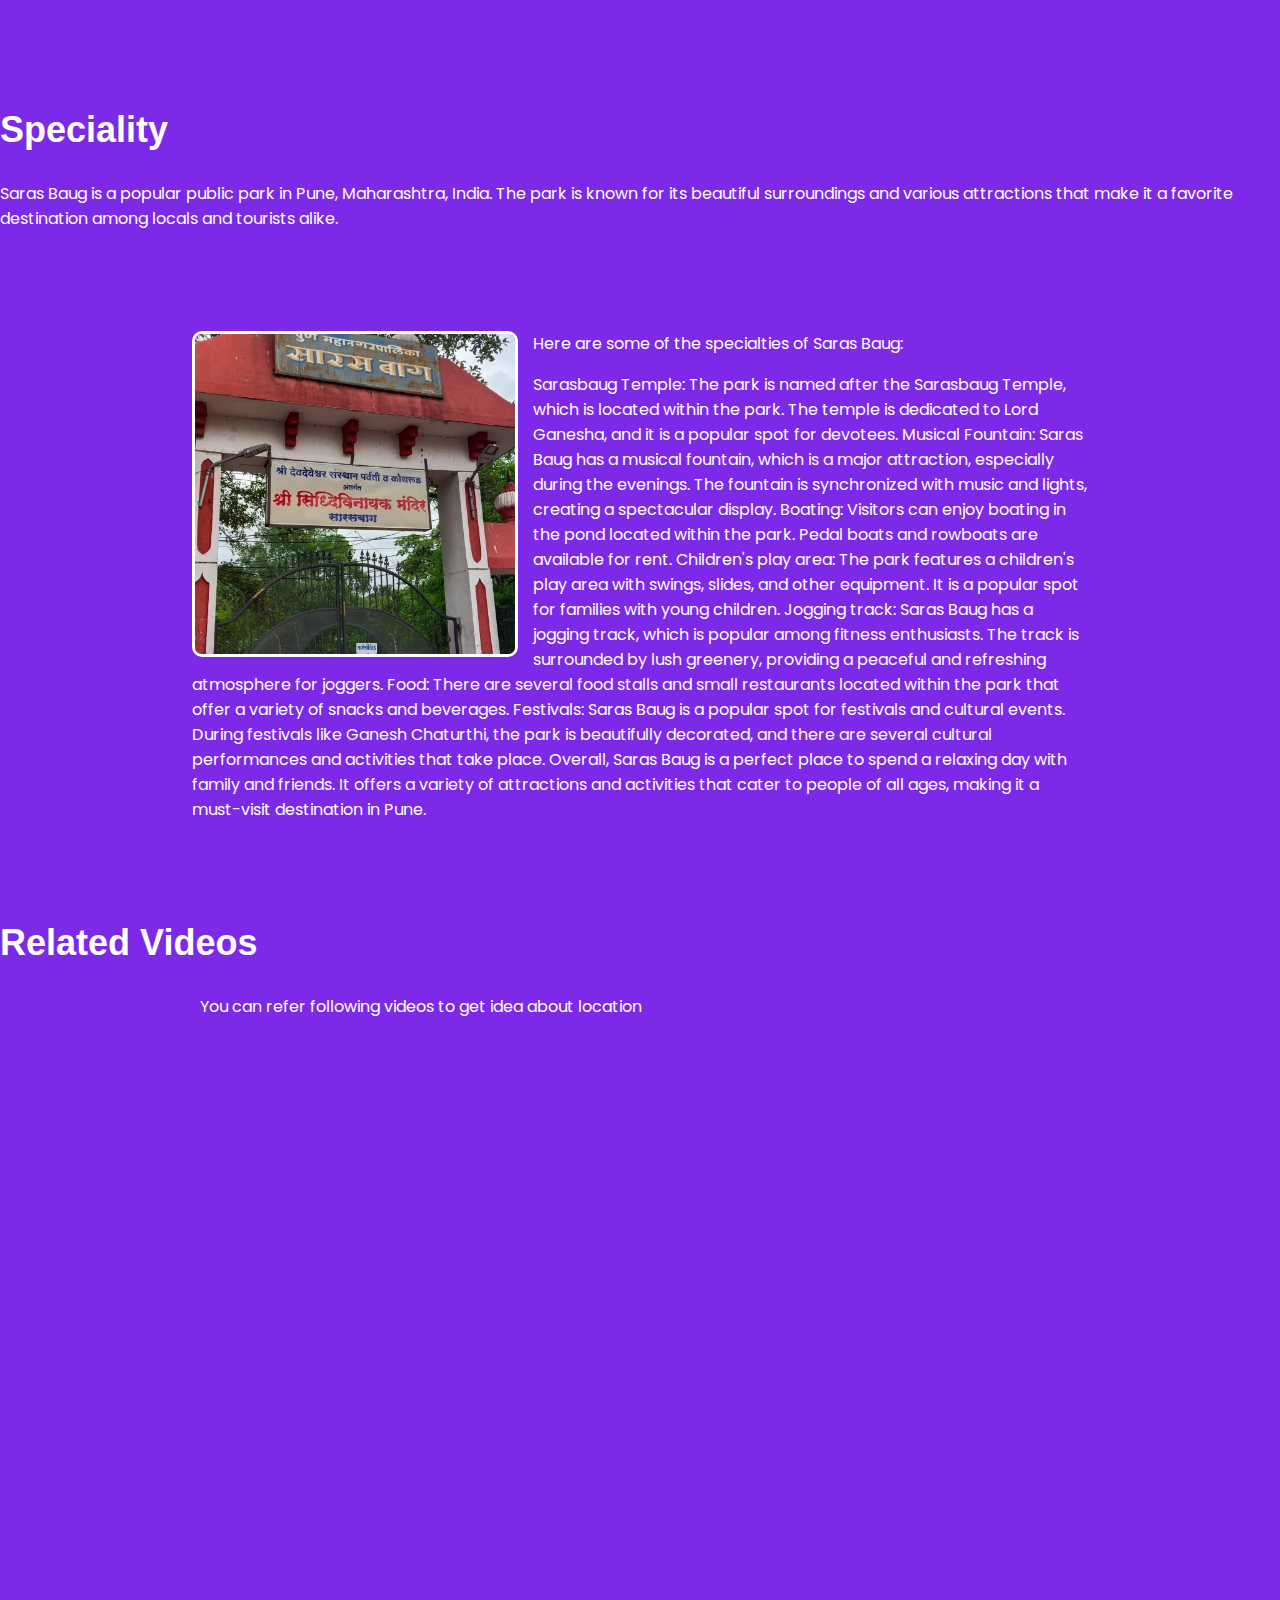
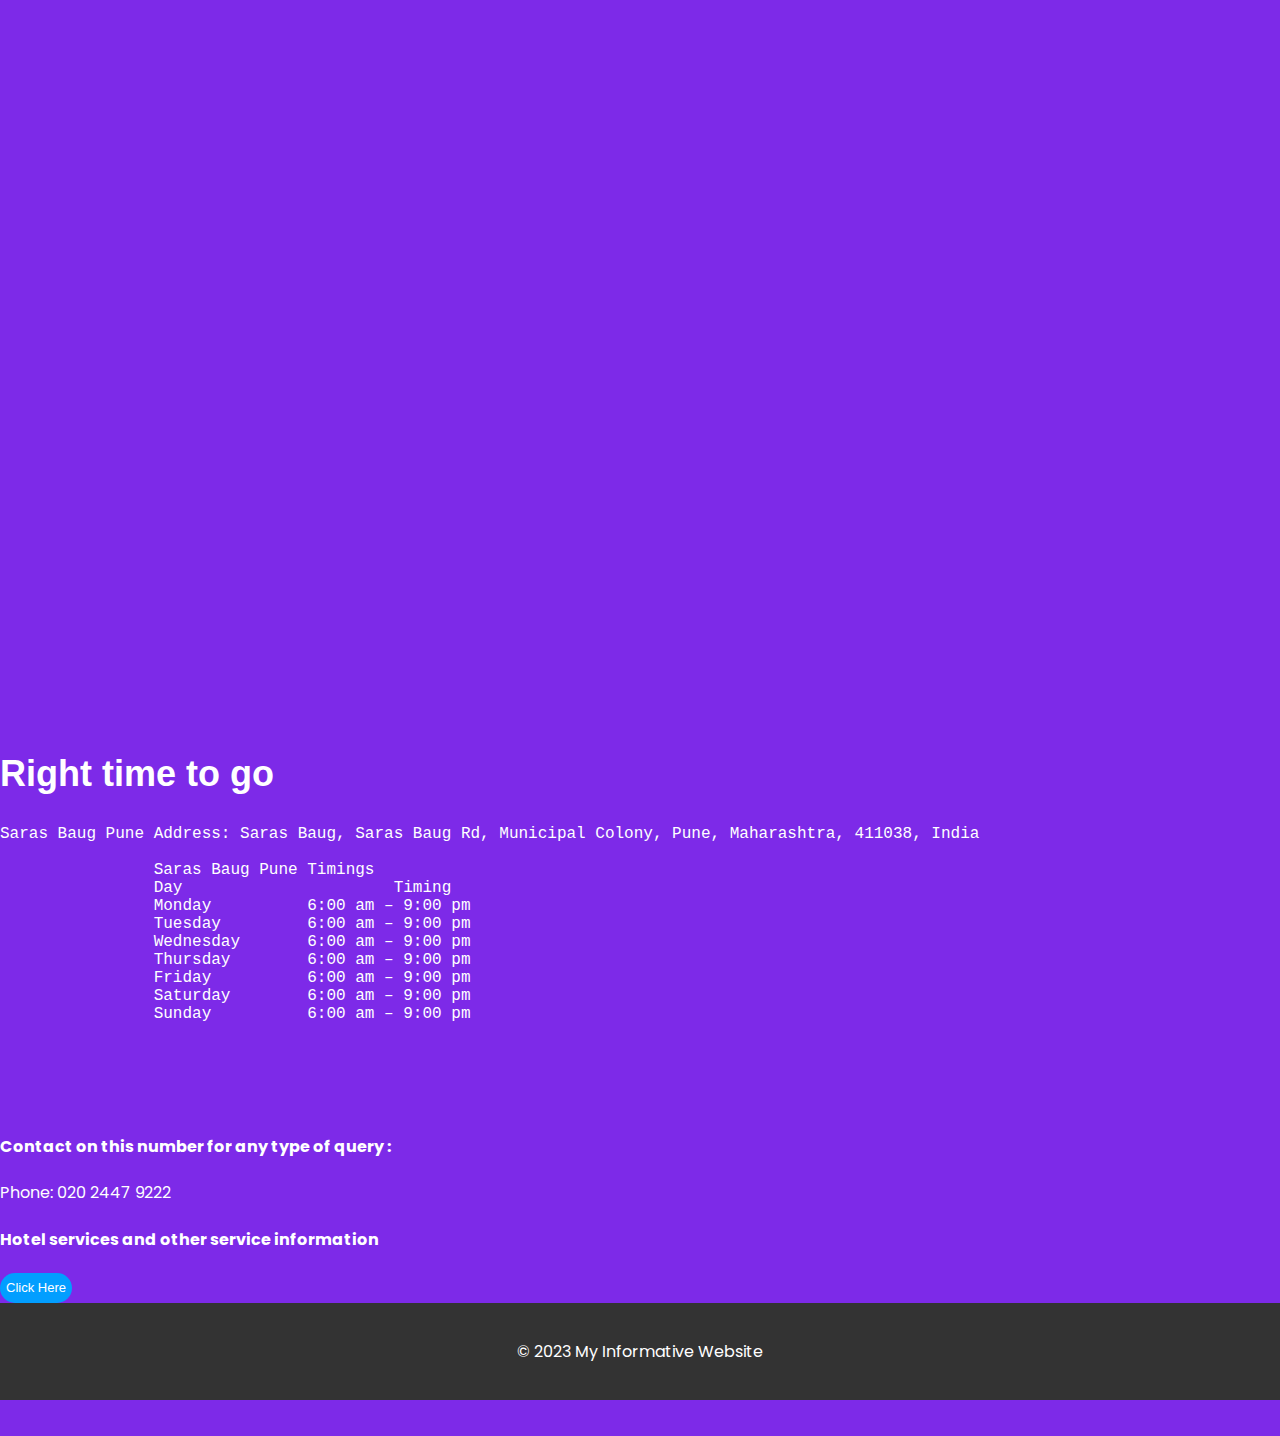
<file: saras.html>
<!DOCTYPE html>
<html>
<head>
	<title>My Informative Website</title>
	<meta charset="UTF-8">
	<meta name="viewport" content="width=device-width, initial-scale=1.0">
	<link rel="stylesheet"  type="text/css" href="style3.css">
</head>
<body>
	<header>
        <a href="http://127.0.0.1:5500/Website_project/index2.html#home" class="logo"><span>T</span>ravel</a>
		<h1>SARAS BAUG </h1>
		<nav>
			<ul>
				<button><li><a href="#Information">Information</a></li></button>
				<button><li><a href="#Location">Location</a></li></button>
				<button><li><a href="#Speciality">Speciality</a></li></button>
                <button><li><a href="#Videos">Videos</a></li></button>
                <button><li><a href="#TIME">Right time to go</a></li></button>
			</ul>
		</nav>
        
  

	</header>

	<main>
		<section id="Information" calss="info">
			
			<h5>Saras Baug is a popular public park located in Pune, Maharashtra, India. 
            </h5>
            <br>
            <h2>Information</h2>
        <div class="wrapper">
            
                
                <img src="p-2.jpg">
              
           
        
            <div class="content">
            <p><p> Here is some information about Saras Baug:

            </p>

            <p>History: Saras Baug was built during the Peshwa rule in the 18th century. The park was named after the Sarasbaug Temple, which is located inside the park.</p>
                
            <p> Location: Saras Baug is located in the heart of Pune city, near Swargate. It covers an area of around 25 acres.

            </p>
                
            <p>Attractions: The park features a large pond, a temple, a children's play area, and a jogging track. The main attraction of the park is the Sarasbaug Temple, which is dedicated to Lord Ganesha.</p>
                
            <p>Boating: Visitors can enjoy boating in the pond located within the park. Pedal boats and rowboats are available for rent.</p>
                
            <p>Musical fountain: The park has a musical fountain, which is a major attraction, especially during the evenings. The fountain is synchronized with music and lights, creating a spectacular display.</p>
                
            <p>Accessibility: Saras Baug is easily accessible by public transportation, including buses and taxis. It is located just a few kilometers from Pune railway station.</p></p>
            </div>
            <div class="">
                <a href ="https://en.wikipedia.org/wiki/Sarasbaug" target="_main"> 
                    <button class="button-read">Read More</button>    
                </a> 
            </div>
         </div>
		</section>
        </main>
 <div>
		<section id="Location" class="Loc">
			<h2>Location</h2>

            <div class="map">
                <iframe src="https://www.google.com/maps/embed?pb=!1m18!1m12!1m3!1d4487.518246706711!2d73.84976280736252!3d18.501250783281524!2m3!1f0!2f0!3f0!3m2!1i1024!2i768!4f13.1!3m3!1m2!1s0x3bc2c00decdcc145%3A0x2ccbbf2fc340bcc4!2sSaras%20Baug%2C%20Pune%2C%20Maharashtra!5e0!3m2!1sen!2sin!4v1683175223146!5m2!1sen!2sin"width="600" height="450" style="border:0;" allowfullscreen="" loading="lazy" referrerpolicy="no-referrer-when-downgrade"></iframe>
            </div>
		</section>
</div>
		<section id="Speciality">
			<h2>Speciality</h2>

       

            <div class="content">
			<p>Saras Baug is a popular public park in Pune, Maharashtra, India. The park is known for its beautiful surroundings and various attractions that make it a favorite destination among locals and tourists alike.</p>
             
             </div> 
             
             <div class="wrapper">
                    
                <img src="saras.jpg">
              
           
        
            <div class="content">
            <p>
            <p>Here are some of the specialties of Saras Baug:</p>

            Sarasbaug Temple: The park is named after the Sarasbaug Temple, which is located within the park. The temple is dedicated to Lord Ganesha, and it is a popular spot for devotees.
            
            Musical Fountain: Saras Baug has a musical fountain, which is a major attraction, especially during the evenings. The fountain is synchronized with music and lights, creating a spectacular display.
            
            Boating: Visitors can enjoy boating in the pond located within the park. Pedal boats and rowboats are available for rent.
            
            Children's play area: The park features a children's play area with swings, slides, and other equipment. It is a popular spot for families with young children.
            
            Jogging track: Saras Baug has a jogging track, which is popular among fitness enthusiasts. The track is surrounded by lush greenery, providing a peaceful and refreshing atmosphere for joggers.
            
            Food: There are several food stalls and small restaurants located within the park that offer a variety of snacks and beverages.
            
            Festivals: Saras Baug is a popular spot for festivals and cultural events. During festivals like Ganesh Chaturthi, the park is beautifully decorated, and there are several cultural performances and activities that take place.
            
            Overall, Saras Baug is a perfect place to spend a relaxing day with family and friends. It offers a variety of attractions and activities that cater to people of all ages, making it a must-visit destination in Pune.</p>
            </div>     
             </div> 

            
		</section>

        <section id="Videos">
			<h2>Related Videos</h2>

       

            <div class="contentVideo">
			<p>
                You can refer following videos to get idea about location
            </p>
             
            <iframe width="560" height="315" src="https://www.youtube.com/embed/wagvDbjV0tU" title="YouTube video player" frameborder="0" allow="accelerometer; autoplay; clipboard-write; encrypted-media; gyroscope; picture-in-picture; web-share" allowfullscreen></iframe>
            <iframe width="560" height="315" src="https://www.youtube.com/embed/scA_fshCiUU"              title="YouTube video player" frameborder="0" allow="accelerometer; autoplay; clipboard-write; encrypted-media; gyroscope; picture-in-picture; web-share" allowfullscreen></iframe>    
            <iframe width="560" height="315" src="https://www.youtube.com/embed/xYASLHqYwHk"              title="YouTube video player" frameborder="0" allow="accelerometer; autoplay; clipboard-write; encrypted-media; gyroscope; picture-in-picture; web-share" allowfullscreen></iframe>
            <iframe width="560" height="315" src="https://www.youtube.com/embed/YJ3HhlmIpdg" title="YouTube video player" frameborder="0" allow="accelerometer; autoplay; clipboard-write; encrypted-media; gyroscope; picture-in-picture; web-share" allowfullscreen></iframe>
        </div> 

            
		</section>

        
		<section id="TIME">
			<h2>Right time to go</h2>

       

            <div class="content">
			<pre>Saras Baug Pune Address: Saras Baug, Saras Baug Rd, Municipal Colony, Pune, Maharashtra, 411038, India

                Saras Baug Pune Timings
                Day	                 Timing
                Monday	        6:00 am – 9:00 pm
                Tuesday	        6:00 am – 9:00 pm
                Wednesday	6:00 am – 9:00 pm
                Thursday	6:00 am – 9:00 pm
                Friday	        6:00 am – 9:00 pm
                Saturday	6:00 am – 9:00 pm
                Sunday	        6:00 am – 9:00 pm



                  
            </pre>
            <h4>Contact on this number for any type of query : </h4>

       

            <div class="content">
			<p>
                Phone: 020 2447 9222
                
            </p>

            <h4>Hotel services and other service information </h4> 
             
            <a href ="https://www.google.com/maps/dir/18.464768,73.8295808/Saras+Baug,+Pune,+Maharashtra/@18.4834021,73.8148545,14z/data=!3m1!4b1!4m9!4m8!1m1!4e1!1m5!1m1!1s0x3bc2c00decdcc145:0x2ccbbf2fc340bcc4!2m2!1d73.8529332!2d18.5014304" target="_main"> 
                <button class="button-read">Click Here</button>    
            </a> 
             
             </div> 

	<!-- </main> -->

	<footer>
		<p>&copy; 2023 My Informative Website</p>
	</footer>

</body>
</html>
</file>
<file: style3.css>
@import url('https://fonts.googleapis.com/css2?family=Bebas+Neue&family=Dancing+Script:wght@700&family=Poppins:wght@500&family=Roboto:wght@500;700&display=swap');



body {
	font-family: Arial, sans-serif;
	margin: 0;
	padding: 0;
    background-color:#7d2ae8;

}

header {
	background-color: #333;
	color: #fff;
	padding: 2rem 9%;
    z-index: 1000;
    /* position:fixed; */
    width:100%;
    margin-top: 0;
    top: 0% ;
    right: 0%;
    left: 0%;
   
    
}

nav ul {
	list-style-type: none;
	margin: 0;
	padding: 0;
   
}

nav li {
	display: inline-block;
	margin-right: 20px;
   
}

/* .plane{
    max-width: 320px;
    float: right;
    border: 3px solid #fff;
    border-radius: 10px;
    margin-right: 15px;
    border: none;
} */

nav a {
	color: #fff;
	text-decoration: none;
    padding-left: 20px;
   
}
button{
    background-color: #9971cd;
   
    border-color: rgb(41, 118, 211);
    color: rgb(41, 118, 211);
    border-style: solid;
    font-weight: 600;
    height: 30px;
    border-radius: 10px;
    cursor: pointer;
    margin-right: 8px;
    transition: background-color 0.15s,
                color 0.15;
                
}

button:hover{
    background-color: rgb(41, 118, 211);
    color: white;
}
.join-button:hover{
    background-color: rgb(41, 118, 211);
    color: white;
}
main {
	margin: 20px;
}

section {
	margin-bottom: 20px;
}

h1, h2 {
	font-size: 36px;
	margin-top: 0;
    color: #fff;
    float:bottom;
    margin-top: 30px;
}

h5{
    color: #fff;
    font-size: larger;
}

footer {
	background-color: #333;
	color: #fff;
	padding: 20px;
	text-align: center;

}

.footer{
    margin-top: 0;
    left:0%;
    bottom: 0%;
}


.wrapper{
    margin: 100px auto;
    width: 70%;
}

img{
    max-width: 320px;
    float: left;
    border: 3px solid #fff;
    border-radius: 10px;
    margin-right: 15px;
}

.contentVideo{
    margin-left: 200px;
}

.content ,.contentVideo{
    font-family: "poppins";
    color: #fff;
  
}

.content p{
    font-size: 16px;
}

.content pre{
    font-size: 16px;
}

.button-read{
    background-color: rgb(2, 158, 255);
    color: white;
    border: none;
    font-weight: 400;
    padding-top: 2px;
    padding-bottom: 2px;
    font-size: small;
    border-radius: 25px;
    cursor: pointer;
    transition: box-shadow 0.15s;
}

.button-read:hover{
    box-shadow: 5px 5px 10px rgba(0, 0, 0, 0.15);
}

.button-read:active{
    opacity: 0.7;
}


/* 
 span{
    font-size: 3.5rem;
    background:rgba(243, 7, 7, 0.952);
    color:#fff;
    border-radius: .5rem;
    padding:.2rem 1rem;
  }

 span.space{
    background:none;
  } */
  
  header .logo{
    font-size: 2.5rem;
    font-weight: bolder;
    color:#fff;
    text-transform: uppercase;
    margin-bottom: 0;
    bottom: 0%;
    left: 0%;
    right: 0%;
  }
  
  header .logo span{
    color:var(--red);
  }

  .map{
    margin-left: 300px;
  }
</file>
<file: style2.css>
@import url('https://fonts.googleapis.com/css2?family=Nunito:wght@200;300;400;600;700&display=swap');
@import url('https://fonts.googleapis.com/css2?family=Bebas+Neue&family=Dancing+Script:wght@700&family=Poppins:wght@500&family=Roboto:wght@500;700&display=swap');

:root{
  --red:#8849cb;
}

*{
  font-family: 'Nunito', sans-serif;
  margin:0; padding:0;
  box-sizing: border-box;
  text-transform: capitalize;
  outline: none; border:none;
  text-decoration: none;
  transition: all .2s linear;
}

.slogan{
  color: pink;
}

*::selection{
  background:var(--red);
  color:#8849cb;
}

html{
  font-size: 62.5%;
  overflow-x: hidden;
  scroll-padding-top: 6rem;
  scroll-behavior: smooth;
}

section{
  padding:2rem 9%;
}

.heading{
  text-align: center;
  padding:2.5rem 0
}

.heading span{
  font-size: 3.5rem;
  background:#8149cb;
  color:#fff;
  border-radius: .5rem;
  padding:.2rem 1rem;
}

.heading span.space{
  background:none;
}

.btn{
  display: inline-block;
  margin-top: 1rem;
  background:var(--red);
  color:#fff;
  padding:.8rem 3rem;
  border:.2rem solid var(--red);
  cursor: pointer;
  font-size: 1.7rem;
}

.btn:hover{
  background:#7119d0;
  color:var(--red);
}

header{
  position: fixed;
  top:0; left: 0; right:0;
  background:#9000ff41;
  z-index: 1000;
  display: flex;
  align-items: center;
  justify-content: space-between;
  padding:2rem 9%;
}

header .logo{
  font-size: 2.5rem;
  font-weight: bolder;
  color:#fff;
  text-transform: uppercase;
}

header .logo span{
  color:var(--red);
}

header .navbar a{
  color:#fff;
  font-size: 2rem;
  margin:0 .8rem;
}

header .navbar a:hover{
  color:var(--red);
}

header .icons i{
  font-size: 2.5rem;
  color:#fff;
  cursor: pointer;
  margin-right: 2rem;
}

header .icons i:hover{
  color:var(--red);
}

header .search-bar-container{
  position: absolute;
  top:100%; left: 0; right:0;
  padding:1.5rem 2rem;
  background:rgba(185, 4, 245, 0.438);
  border-top: .1rem solid rgba(141, 7, 243, 0.377);
  display: flex;
  align-items: center;
  z-index: 1001;
  clip-path: polygon(0 0, 100% 0, 100% 0, 0 0);
}

header .search-bar-container.active{
  clip-path: polygon(0 0, 100% 0, 100% 100%, 0 100%);
}

header .search-bar-container #search-bar{
  width:100%;
  padding:1rem;
  text-transform: none;
  color:#000;
  font-size: 1.7rem;
  border-radius: .5rem;
}

header .search-bar-container label{
  color:#fff;
  cursor: pointer;
  font-size: 3rem;
  margin-left: 1.5rem;
}

header .search-bar-container label:hover{
  color:#fff;
}


#menu-bar{
  color:rgba(201, 4, 245, 0.438);
  border:.1rem solid rgba(157, 4, 245, 0.438);
  border-radius: .5rem;
  font-size: 3rem;
  padding:.5rem 1.2rem;
  cursor: pointer;
  display: none;
}

.home{
  min-height: 100vh;
  display: flex;
  align-items: center;
  justify-content: center;
  flex-flow: column;
  position: relative;
  z-index: 0;
}

.home .content{
  text-align: center;
  font-family: "poppins";
}

.home .content h3{
  font-size: 4.5rem;
  color:rgba(197, 4, 245, 0.438);
  text-transform: uppercase;
  text-shadow: 0 .3rem .5rem rgba(133, 7, 243, 0.952);
}

.home .content p{
  font-size: 2.5rem;
  color:#fff;
  padding:.5rem 0;
}

.home .video-container video{
  position: absolute;
  top:0; left: 0;
  z-index: -1;
  height: 100%;
  width:100%;
  object-fit: cover;
}

.home .controls .vid-btn.active{
  background:var(--red);
}

.book .row{
  display: flex;
  flex-wrap: wrap;
  gap:1.5rem;
  align-items: center;
  font-family: "poppins";
}

.book .row .image{
  flex:1 1 40rem;
}

.book .row .image img{
  width:100%;
}

.book .row form{
  flex:1 1 40rem;
  padding:2rem;
  box-shadow: 0 1rem 2rem rgba(141, 7, 243, 0.274);
  border-radius: .5rem;
}

.book .row form .inputBox{
  padding:.5rem 0;
}

.book .row form .inputBox input{
  width:100%;
  padding:1rem;
  border:.1rem solid rgba(156, 7, 243, 0.952);
  font-size: 1.7rem;
  color:#000;
  text-transform: none;
}

.book .row form .inputBox h3{
  font-size: 2rem;
  padding:1rem 0;
  color:#000;
}

.packages .box-container{
  display: flex;
  flex-wrap: wrap;
  gap:2rem;
}

.packages .box-container .box{
  flex:1 1 30rem;
  border-radius: .5rem;
  overflow: hidden;
  box-shadow: 0 1rem 2rem rgba(129, 7, 243, 0.952);
}

.packages .box-container .box img{
  height: 25rem;
  width:100%;
  object-fit: cover;
}

.packages .box-container .box .content{
  padding:2rem;
}

.packages .box-container .box .content h3{
  font-size:2rem;
  color:#333;
}

.packages .box-container .box .content h3 i{
  color:var(--red);
}

.packages .box-container .box .content p{
  font-size:1.7rem;
  color:#666;
  padding:1rem 0;
}

.packages .box-container .box .content .stars i{
  font-size:1.7rem;
  color:var(--red);
}

.packages .box-container .box .content .price{
  font-size: 2rem;
  color:#333;
  padding-top: 1rem;
}

.packages .box-container .box .content .price span{
  color:#666;
  font-size: 1.5rem;
  text-decoration: line-through;
}

.services .box-container{
  display: flex;
  flex-wrap: wrap;
  gap:1.5rem;
}

.services .box-container .box{
  flex: 1 1 30rem;
  border-radius: .5rem;
  padding:1rem;
  text-align: center;
}

.services .box-container .box i{
  padding:1rem;
  font-size: 5rem;
  color:var(--red);
}

.services .box-container .box h3{
  font-size: 2.5rem;
  color:#333;
}

.services .box-container .box p{
  font-size: 1.5rem;
  color:#000;
  padding:1rem 0;
}

.services .box-container .box:hover{
  box-shadow: 0 1rem 2rem rgba(192, 7, 243, 0.952);
}



.contact .row{
  display: flex;
  flex-wrap: wrap;
  gap:1.5rem;
  align-items: center;
}

.contact .row .image{
  flex:1 1 35rem;
}

.contact .row .image img{
  width:100%;
}

.contact .row form{
  flex:1 1 50rem;
  padding:2rem;
  box-shadow: 0 1rem 2rem rgba(149, 7, 243, 0.952);
  border-radius: .5rem;
}

.contact .row form .inputBox{
  display: flex;
  flex-wrap: wrap;
  justify-content: space-between;
}

.contact .row form .inputBox input, .contact .row form textarea{
  width:49%;
  margin:1rem 0;
  padding:1rem;
  font-size: 1.7rem;
  color:#000;
  background:	#ea00ff41;
  text-transform: none;
}

.contact .row form textarea{
  height: 15rem;
  resize: none;
  width:100%;
}


.footer{
  background:#a200ff80;
}

.footer .box-container{
  display: flex;
  flex-wrap: wrap;
  gap:1.5rem;
}

.footer .box-container .box{
  padding:1rem 0;
  flex:1 1 25rem;
}

.footer .box-container .box h3{
  font-size: 2.5rem;
  padding:.7rem 0;
  color:	#ae00ffb4;
}

.footer .box-container .box p{
  font-size: 1.5rem;
  padding:.7rem 0;
  color:#eee;
}

.footer .box-container .box a{
  display: block;
  font-size: 1.5rem;
  padding:.7rem 0;
  color:#eee;
}

.footer .box-container .box a:hover{
  color:var(--red);
  text-decoration: underline;
}

.footer .credit{
  text-align: center;
  padding:2rem 1rem;
  margin-top: 1rem;
  font-size: 2rem;
  font-weight: normal;
  color:#fff;
  border-top: .1rem solid  rgba(176, 7, 243, 0.274);
}

.footer .credit span{
  color:var(--red);
}


/* media queries  */

@media (max-width:1200px){

  html{
    font-size: 55%;
  }

}

@media (max-width:991px){

  header{
    padding:2rem;
  }

  section{
    padding:2rem;
  }

}

@media (max-width:768px){

  #menu-bar{
    display: initial;
  }

  header .navbar{
    position: absolute;
    top:100%; right:0; left: 0;
    background: #333;
    border-top: .1rem solid rgba(255,255,255,.2);
    padding:1rem 2rem;
    clip-path: polygon(0 0, 100% 0, 100% 0, 0 0);
  }

  header .navbar.active{
    clip-path: polygon(0 0, 100% 0, 100% 100%, 0 100%);
  }

  header .navbar a{
    display: block;
    border-radius: .5rem;
    padding:1.5rem;
    margin:1.5rem 0;    
    background:#222;
  }

}

@media (max-width:450px){

  html{
    font-size: 50%;
  }

  .heading span{
    font-size: 2.5rem;
  }

  .contact .row form .inputBox input{
    width:100%;
  }

}

.icons .tooltip
{
    font-family:Roboto,Arial;
    position: absolute;
    background-color: gray;
    color: white;
    padding-top: 4px;
    padding-bottom: 4px;
    padding-left: 8px;
    padding-right: 8px;
    border-radius: 2px;
    font-size: 12px;
    bottom: -30px;
    opacity: 0;
    transition : opacity 0.15s;
    pointer-events: none;
    white-space: nowrap;
}

.icons:hover .tooltip
{
    opacity:1;
}

 h4{
	font-size: 15px;
	margin-top: 0;
  font-family: "poppins";
    float:bottom;
    margin-top: 30px;
}
</file>
